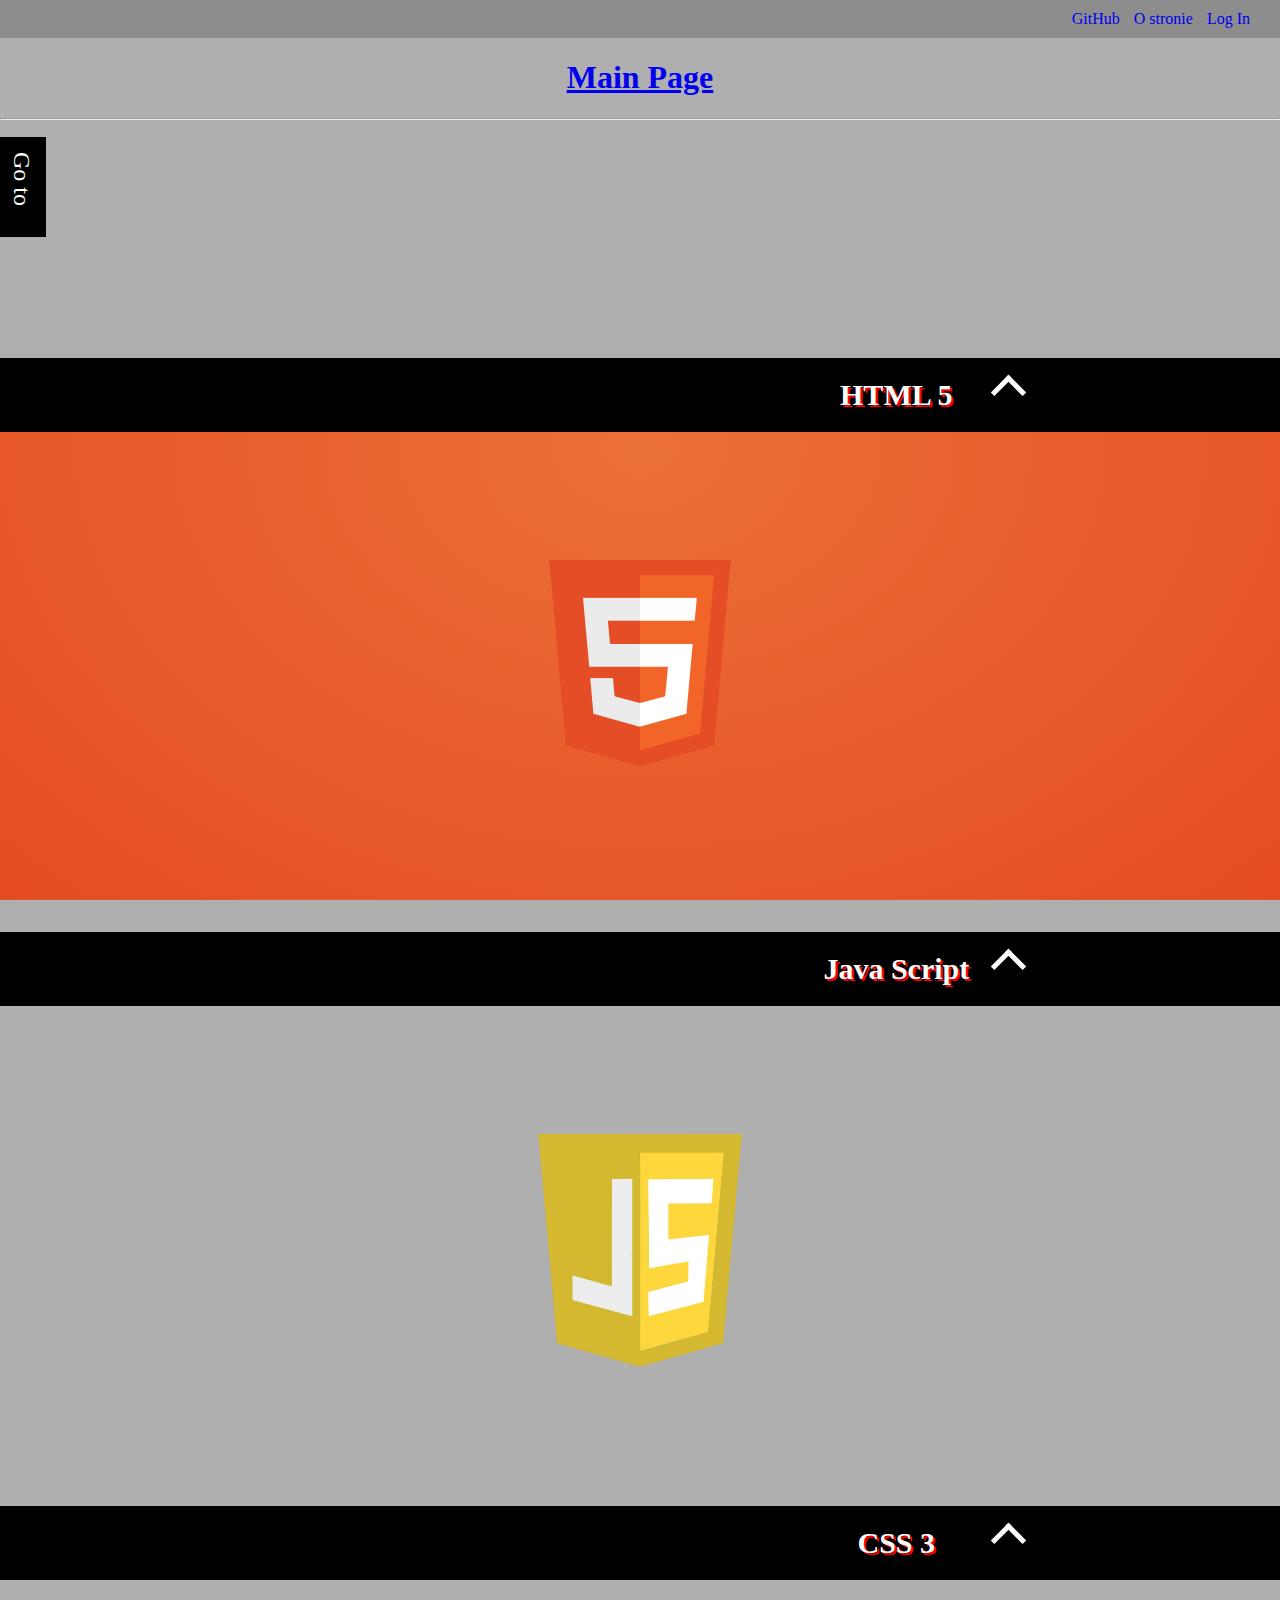
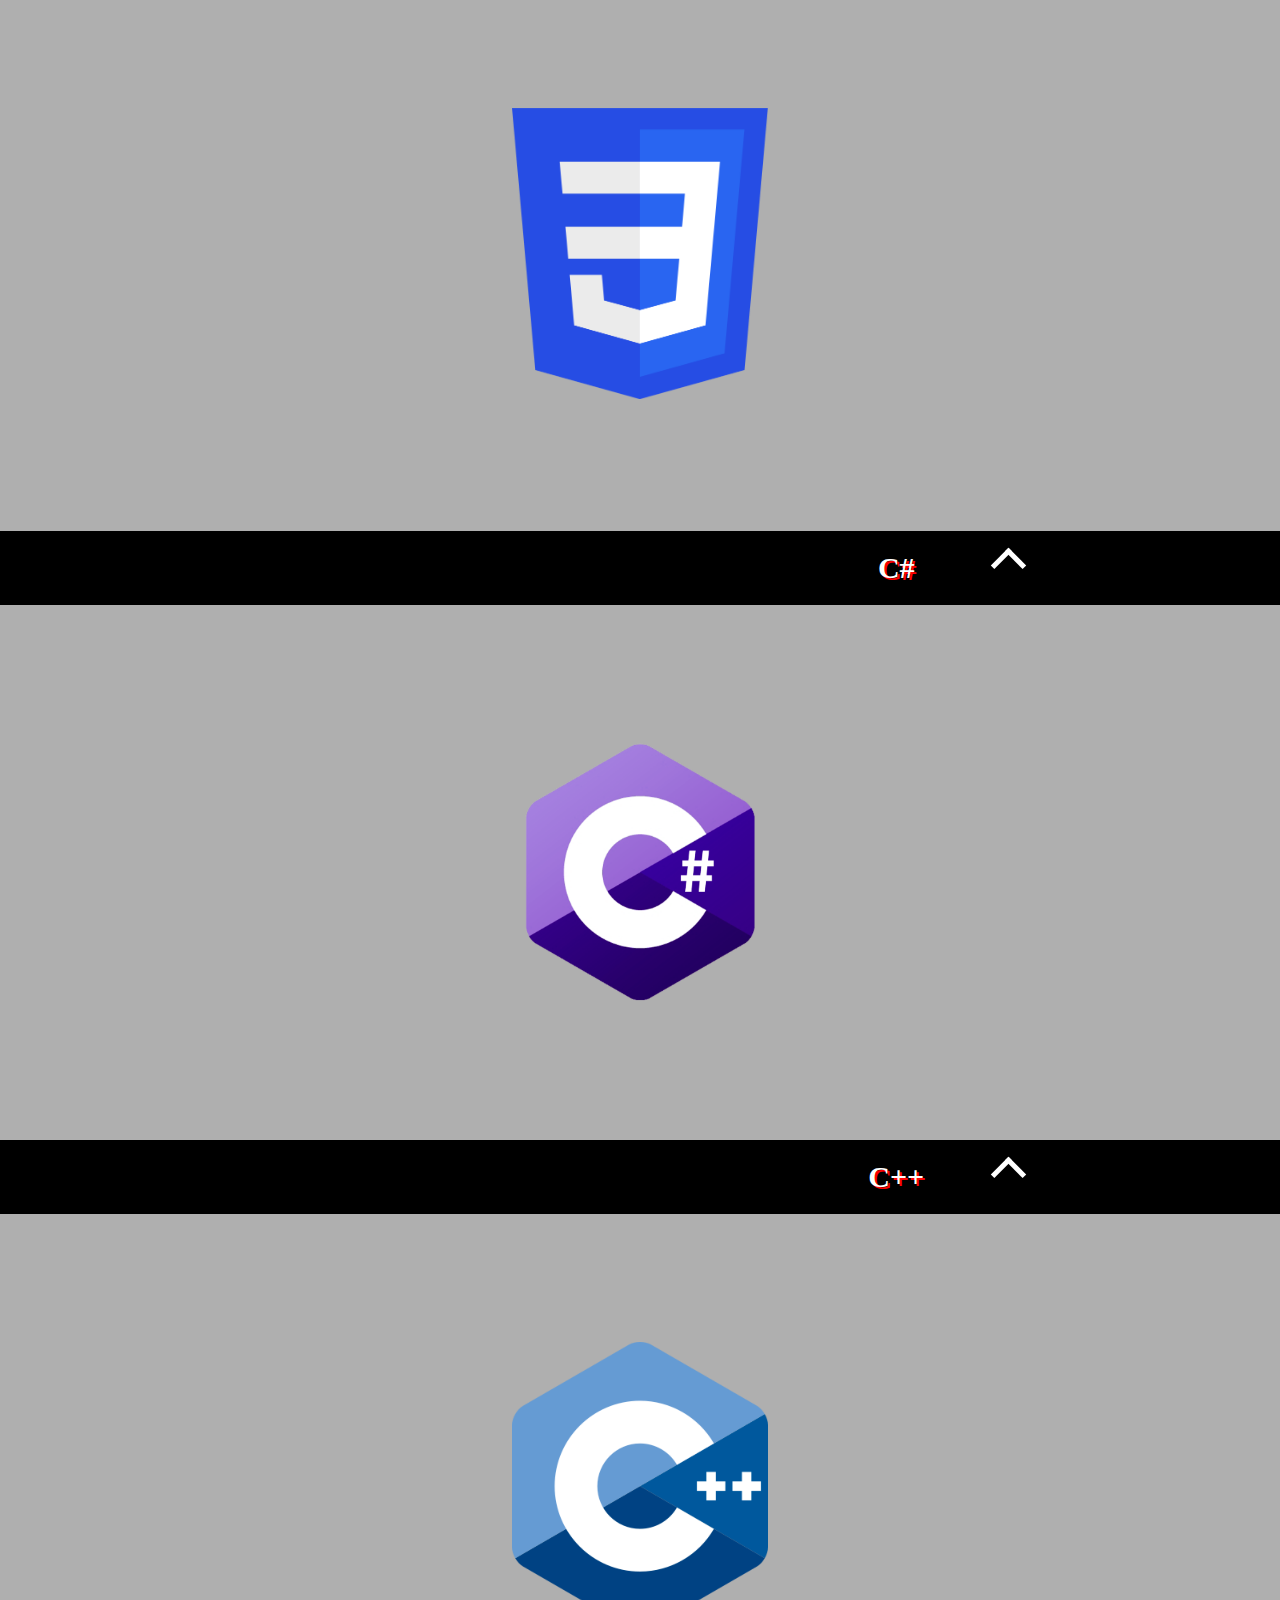
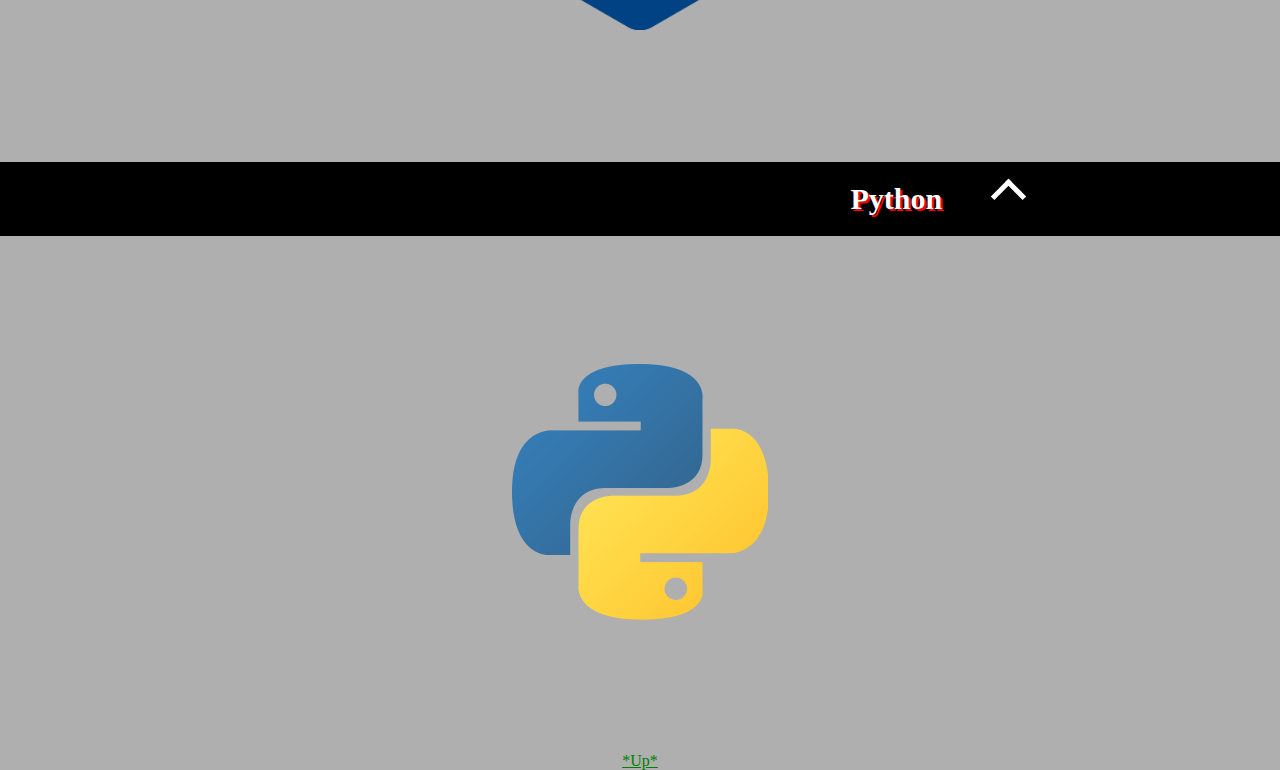
<file: index.html>
<!DOCTYPE html>
<html lang="pl">
  <head>
    <meta charset="utf-8">
    <meta name="description" content="Skrypty">
    <meta name="keywords" content="skrypty, html, html 5, c#, python">
    <link rel="stylesheet" href="files/styles/global-style.css" type="text/css">
    <script src="files/scripts/home.js"></script>
    <title>Strona</title>
    <style>

    .main {
      text-align: center;
    }

    main {
      text-align: center;
    }

    div {
      margin-left: auto;
      margin-right: auto;
    }

    .htmldiv, .jsdiv, .cssdiv, .csharpdiv, .cppdiv, .pythondiv {
      min-height: 500px; 

      /* Create the parallax scrolling effect */
      background-attachment: fixed;
      background-position: center;
      background-repeat: no-repeat;
      background-size: cover;
    }

    .htmldiv {
      background-image: radial-gradient(rgb(235, 112, 55), rgb(229, 76, 33));
    }

    .jsdiv {
      background-image: radial-gradient(rgb(226, 199, 62), rgb(255, 220, 22));
    }

    .cssdiv {
      background-image: radial-gradient(rgb(41, 101, 241), rgb(38, 77, 228));
    }

    .csharpdiv {
      background-image: radial-gradient(rgb(152, 103, 212), rgb(37, 0, 101));
    }

    .cppdiv {
      background-image: radial-gradient(rgb(101, 155, 211), rgb(0, 66, 131));
    }

    .pythondiv {
      background-image: radial-gradient(rgb(255, 200, 0), rgb(0, 140, 255));
    }

    img {
      margin-top: 10%;
      margin-bottom: 10%;
    }

    .block {
      background-color: black;
      min-height: 50px;
      position: sticky;
      top: 0;
      cursor: pointer;
    }

    .block h1::selection {
      background: none;
    }

    .block h1 {
      margin-left: 42%;
      color: white;
      text-align: center;
      font-size: 30px;
      text-shadow: 2px 2px red;
      display: inline-block;
      width: 200px;
    }

    .top:visited, .top:link, .top:link:active, .top:visited:active, .top {
      margin-top: 14%;
      color: green;
    }

    li a {
      color: blue;
    }

    .arrow {
      border: solid rgb(255, 255, 255);
      border-width: 0 5px 5px 0;
      display: inline-block;
      padding: 10px;
      justify-content: right;
    }

    @keyframes upanim {
      100% {transform: rotate(45deg);}
    }

    @keyframes downanim {
      100% {transform: rotate(-135deg);}
    }

    @keyframes hide {
      25% {height: 75%;}
      50% {height: 50%;}
      75% {height: 25%;}
      100% {height: 0%;}
    }
    @keyframes show {
      25% {height: 25%;}
      50% {height: 50%;}
      75% {height: 75%;}
      100% {height: 100%;}
    }

    .up {
      transform: rotate(-135deg);
    }

    .down {
      transform: rotate(45deg);
    }

    </style>
  </head>
  <body>
    <nav class="uppernav">
      <a href="https://github.com/ponurakk" target="_blank">GitHub</a>
      <a href="view.php">O stronie</a>
      <a href="about.html">Log In</a>
    </nav>
    <a href="index.html" class="main"><h1>Main Page</h1></a>
    <hr>
    <main>
      <div>
        <nav id="list" class="nav-hide-id">
          <ul>
            <li>Go to:</li>
            <li><a href="#htmldiv" class="htmla">HTML 5</a></li>
            <li><a href="#jsdiv" class="jsa">Java Script</a></li>
            <li><a href="#cssdiv" class="cssa">CSS</a></li>
            <li><a href="#csharpdiv" class="csharpa">C#</a></li>
            <li><a href="#cppdiv" class="cppa">C++</a></li>
            <li><a href="#pythondiv" class="pythona">Python</a></li>
          </ul>
          <div class="nav-show" onclick="navShow()">
            <p>Go to</p>
          </div>
        </nav>

        <div style="height: 1px;"></div>

        <div id="div1">
          <div class="block" onclick="divClick1()"><h1>HTML 5</h1><span class="arrow up" id="arr1"></span></div>

          <div class="htmldiv" id="htmldiv">
            <!--HTML5-->

            <a href="HTML5.html">
              <img src="files/images/HTML5_logo.png" alt="HTML5 reference" width="20%" height="20%" class="img">
            </a>
            
          </div>
        </div>


        <div id="div2">
          <div class="block" onclick="divClick2()"><h1>Java Script</h1><span class="arrow up" id="arr2"></span></div>

          <div class="jsdiv" id="jsdiv">
            <!--JS-->

            <a href="JS.html">
              <img src="files/images/js-logo.png" alt="Java Script reference" width="16%" height="16%" class="img">
            </a>
            
          </div>
        </div>


        <div id="div3">
          <div class="block" onclick="divClick3()"><h1>CSS 3</h1><span class="arrow up" id="arr3"></span></div>

          <div class="cssdiv" id="cssdiv">
            <!--CSS3-->

            <a href="CSS3.html">
              <img src="files/images/CSS3-logo.png" alt="CSS3 reference" width="20%" height="20%" class="img">
            </a>
            
          </div>
        </div>


        <div id="div4">
          <div class="block" onclick="divClick4()"><h1>C#</h1><span class="arrow up" id="arr4"></span></div>

          <div class="csharpdiv" id="csharpdiv">
          <!--C#-->

            <a href="C_Sharp.html">
              <img src="files/images/C_Sharp_logo.png" alt="C# reference" width="20%" height="20%" class="img">
            </a>

          </div>
        </div>


        <div id="div5">
          <div class="block" onclick="divClick5()"><h1>C++</h1><span class="arrow up" id="arr5"></span></div>

          <div class="cppdiv" id="cppdiv">
          <!--C++-->

            <a href="C++.html">
              <img src="files/images/C++_logo.png" alt="C++ reference" width="20%" height="20%" class="img">
            </a>

          </div>
        </div>


        <div id="div6">
          <div class="block" onclick="divClick6()"><h1>Python</h1><span class="arrow up" id="arr6"></span></div>

          <div class="pythondiv" id="pythondiv">
          <!--Python-->

            <a href="Python.html">
              <img src="files/images/Python_logo.png" alt="Python reference" width="20%" height="20%" class="img">
            </a>

          </div>
        </div>

        <a href="#" class="top">*Up*</a>

      </div>
    </main>

  </body>
</html>
</file>
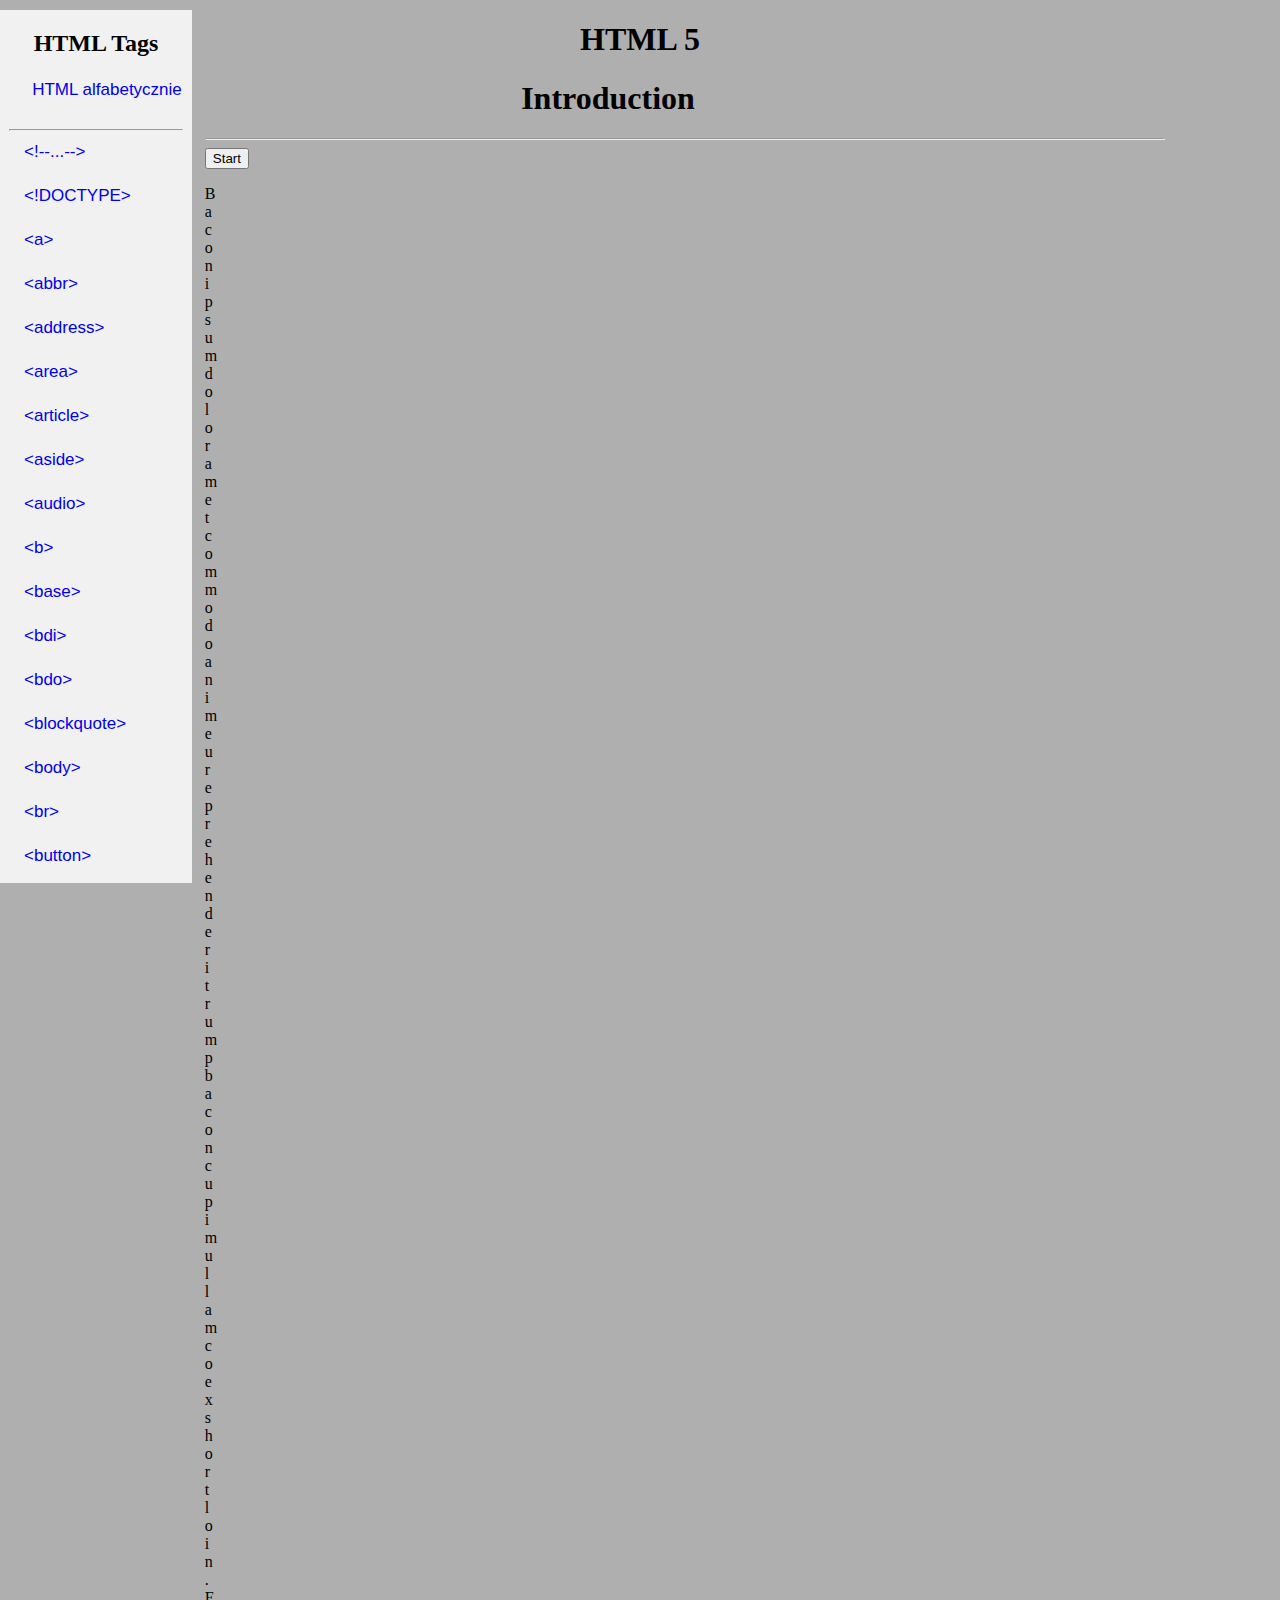
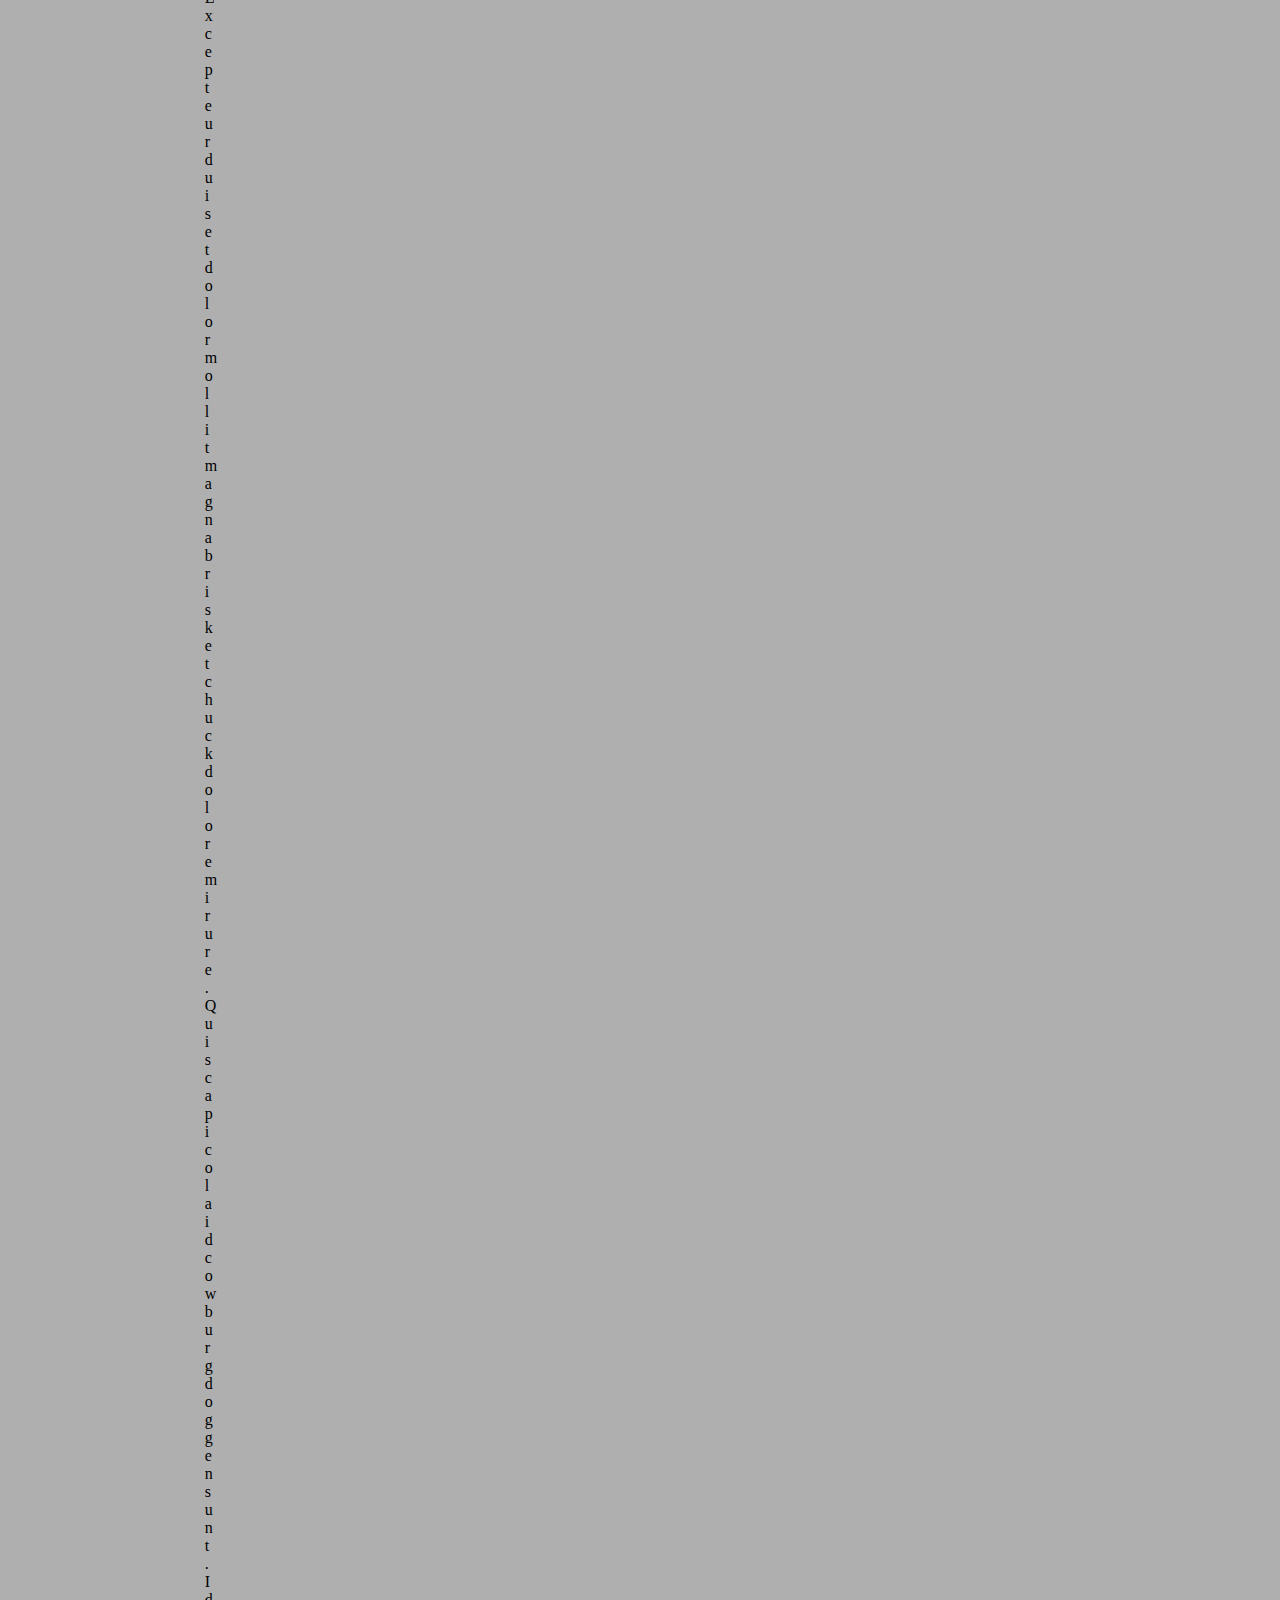
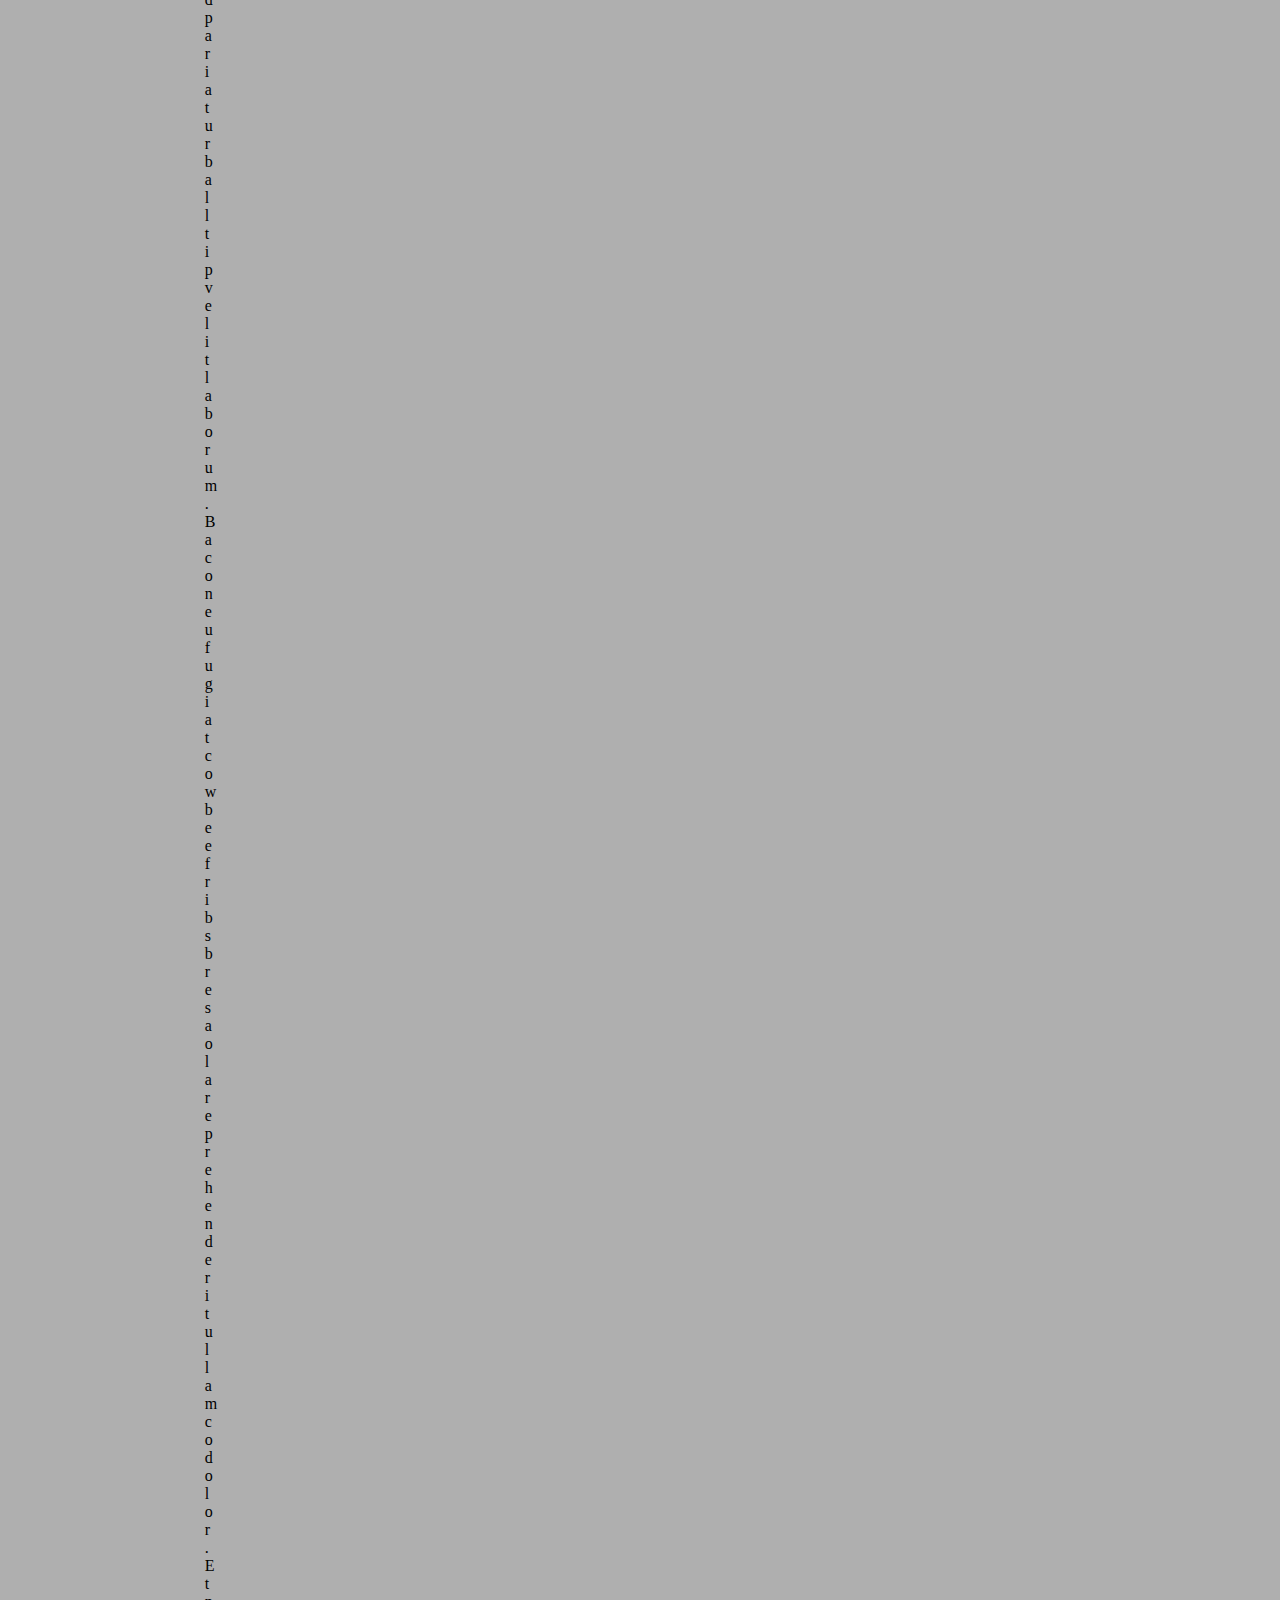
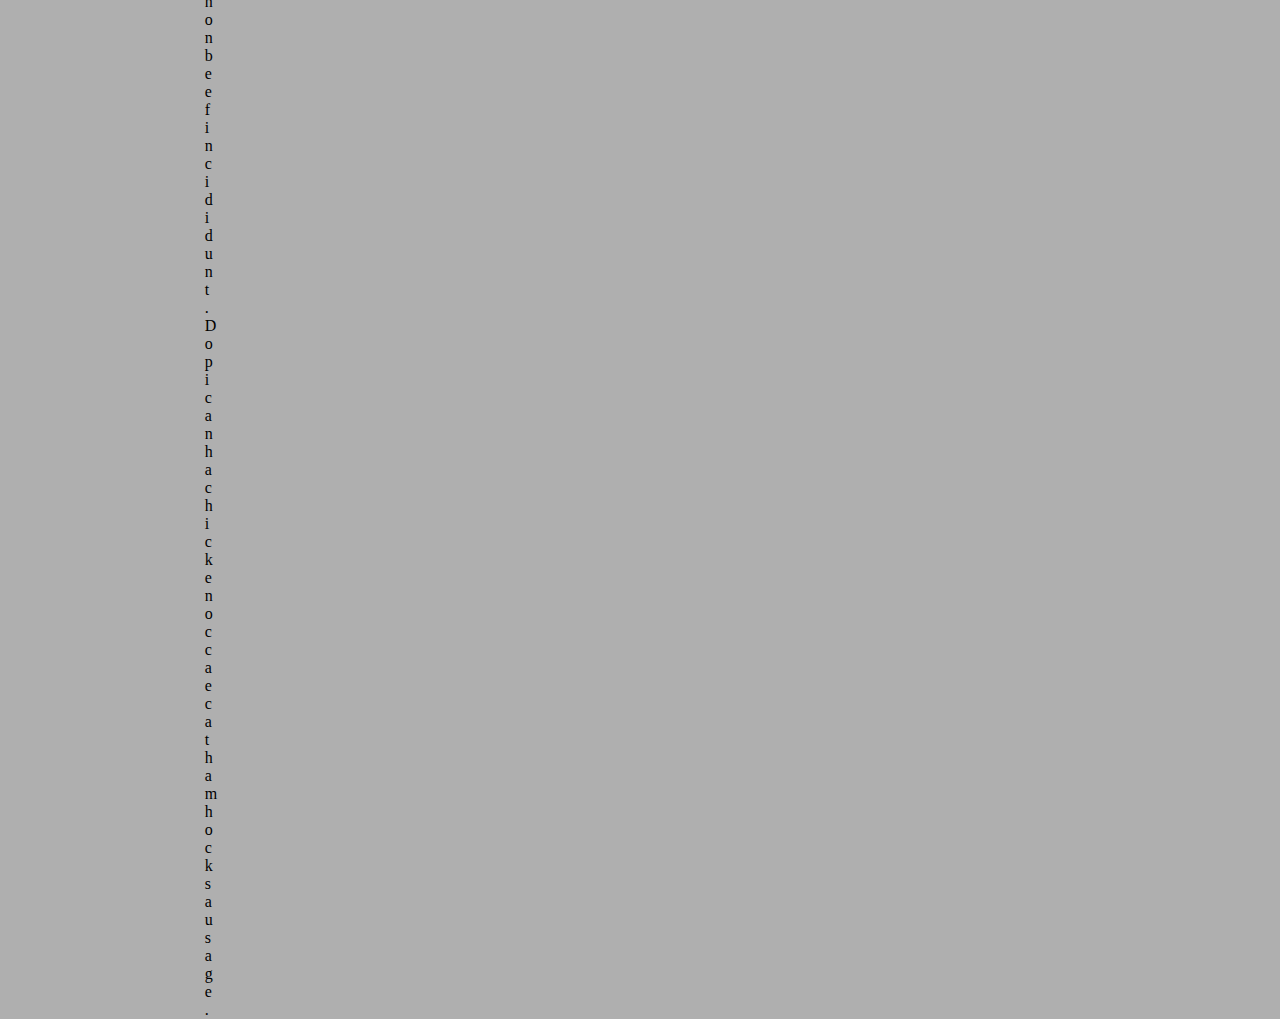
<file: HTML5.html>
<!DOCTYPE html>
<html lang="pl">
<head>
    <meta charset="UTF-8">
    <meta http-equiv="X-UA-Compatible" content="IE=edge">
    <meta name="viewport" content="width=device-width, initial-scale=1.0">
    <link rel="stylesheet" href="files/styles/sidenav.css" type="text/css">
    <link rel="stylesheet" href="files/styles/global-style.css" type="text/css">
    <script src="files/scripts/write.js"></script>
    <title>HTML5</title>
    <style>
    h1, h2, #HTMLabc {
        text-align: center;
    }

    main h1 {
        margin-left: -16%;
    }

    #long {
        width: 1px;
        word-wrap: break-word;
    }
    </style>
</head>
<body>
    <h1>HTML 5</h1>
    <nav class="sidenav">
        <h2>HTML Tags</h2>
        <a target="_blank" href="HTML5_page/HTML_abc.html" id="HTMLabc">HTML alfabetycznie </a><br>
        <hr>
        <a target="_blank" href="HTML5_page/tag_!Comment.html">&lt;!--...--&gt;</a><br>
        <a target="_blank" href="HTML5_page/tag_!Doctype.html">&lt;!DOCTYPE&gt;</a><br>
        <a target="_blank" href="HTML5_page/tag_A.html">&lt;a&gt;</a><br>
        <a target="_blank" href="HTML5_page/tag_Abbr.html">&lt;abbr&gt;</a><br>
        <a target="_blank" href="HTML5_page/tag_Address.html">&lt;address&gt;</a><br>
        <a target="_blank" href="HTML5_page/tag_Area.html">&lt;area&gt;</a><br>
        <a target="_blank" href="HTML5_page/tag_Article.html">&lt;article&gt;</a><br>
        <a target="_blank" href="HTML5_page/tag_Aside.html">&lt;aside&gt;</a><br>
        <a target="_blank" href="HTML5_page/tag_Audio.html">&lt;audio&gt;</a><br>
        <a target="_blank" href="HTML5_page/tag_B.html">&lt;b&gt;</a><br>
        <a target="_blank" href="HTML5_page/tag_Base.html">&lt;base&gt;</a><br>
        <a target="_blank" href="HTML5_page/tag_Bdi.html">&lt;bdi&gt;</a><br>
        <a target="_blank" href="HTML5_page/tag_Bdo.html">&lt;bdo&gt;</a><br>
        <a target="_blank" href="HTML5_page/tag_Blockquote.html">&lt;blockquote&gt;</a><br>
        <a target="_blank" href="HTML5_page/tag_Body.html">&lt;body&gt;</a><br>
        <a target="_blank" href="HTML5_page/tag_Br.html">&lt;br&gt;</a><br>
        <a target="_blank" href="HTML5_page/tag_Button.html">&lt;button&gt;</a><br>
        <a target="_blank" href="HTML5_page/tag_Canvas.html">&lt;canvas&gt;</a><br>
        <a target="_blank" href="HTML5_page/tag_Caption.html">&lt;caption&gt;</a><br>
        <a target="_blank" href="HTML5_page/tag_Cite.html">&lt;cite&gt;</a><br>
        <a target="_blank" href="HTML5_page/tag_Code.html">&lt;code&gt;</a><br>
        <a target="_blank" href="HTML5_page/tag_Col.html">&lt;col&gt;</a><br>
        <a target="_blank" href="HTML5_page/tag_Colgroup.html">&lt;colgroup&gt;</a><br>
        <a target="_blank" href="HTML5_page/tag_Data.html">&lt;data&gt;</a><br>
        <a target="_blank" href="HTML5_page/tag_Datalist.html">&lt;datalist&gt;</a><br>
        <a target="_blank" href="HTML5_page/tag_Dd.html">&lt;dd&gt;</a><br>
        <a target="_blank" href="HTML5_page/tag_Del.html">&lt;del&gt;</a><br>
        <a target="_blank" href="HTML5_page/tag_Details.html">&lt;details&gt;</a><br>
        <a target="_blank" href="HTML5_page/tag_Dfn.html">&lt;dfn&gt;</a><br>
        <a target="_blank" href="HTML5_page/tag_Dialog.html">&lt;dialog&gt;</a><br>
        <a target="_blank" href="HTML5_page/tag_Div.html">&lt;div&gt;</a><br>
        <a target="_blank" href="HTML5_page/tag_Dl.html">&lt;dl&gt;</a><br>
        <a target="_blank" href="HTML5_page/tag_Dt.html">&lt;dt&gt;</a><br>
        <a target="_blank" href="HTML5_page/tag_Em.html">&lt;em&gt;</a><br>
        <a target="_blank" href="HTML5_page/tag_Embed.html">&lt;embed&gt;</a><br>
        <a target="_blank" href="HTML5_page/tag_Fieldset.html">&lt;fieldset&gt;</a><br>
        <a target="_blank" href="HTML5_page/tag_Figcaption.html">&lt;figcaption&gt;</a><br>
        <a target="_blank" href="HTML5_page/tag_Figure.html">&lt;figure&gt;</a><br>
        <a target="_blank" href="HTML5_page/tag_Footer.html">&lt;footer&gt;</a><br>
        <a target="_blank" href="HTML5_page/tag_Form.html">&lt;base&gt;</a><br>
        <a target="_blank" href="HTML5_page/tag_H.html">&lt;h1&gt; to &lt;h2&gt;</a><br>
        <a target="_blank" href="HTML5_page/tag_Head.html">&lt;head&gt;</a><br>
        <a target="_blank" href="HTML5_page/tag_Header.html">&lt;header&gt;</a><br>
        <a target="_blank" href="HTML5_page/tag_hr.html">&lt;hr&gt;</a><br>
        <a target="_blank" href="HTML5_page/tag_html.html">&lt;html&gt;</a><br>
        <a target="_blank" href="HTML5_page/tag_I.html">&lt;i&gt;</a><br>
        <a target="_blank" href="HTML5_page/tag_Iframe.html">&lt;iframe&gt;</a><br>
        <a target="_blank" href="HTML5_page/tag_img.html">&lt;img&gt;</a><br>
        <a target="_blank" href="HTML5_page/tag_Input.html">&lt;input&gt;</a><br>
        <a target="_blank" href="HTML5_page/tag_Ins.html">&lt;ins&gt;</a><br>
        <a target="_blank" href="HTML5_page/tag_Kbd.html">&lt;kbd&gt;</a><br>
        <a target="_blank" href="HTML5_page/tag_Label.html">&lt;label&gt;</a><br>
        <a target="_blank" href="HTML5_page/tag_Legend.html">&lt;legend&gt;</a><br>
        <a target="_blank" href="HTML5_page/tag_Li.html">&lt;li&gt;</a><br>
        <a target="_blank" href="HTML5_page/tag_Link.html">&lt;link&gt;</a><br>
        <a target="_blank" href="HTML5_page/tag_Main.html">&lt;main&gt;</a><br>
        <a target="_blank" href="HTML5_page/tag_Map.html">&lt;map&gt;</a><br>
        <a target="_blank" href="HTML5_page/tag_Mark.html">&lt;mark&gt;</a><br>
        <a target="_blank" href="HTML5_page/tag_Meta.html">&lt;meta&gt;</a><br>
        <a target="_blank" href="HTML5_page/tag_Meter.html">&lt;meter&gt;</a><br>
        <a target="_blank" href="HTML5_page/tag_Nav.html">&lt;nav&gt;</a><br>
        <a target="_blank" href="HTML5_page/tag_Noscript.html">&lt;noscript&gt;</a><br>
        <a target="_blank" href="HTML5_page/tag_Object.html">&lt;object&gt;</a><br>
        <a target="_blank" href="HTML5_page/tag_Ol.html">&lt;ol&gt;</a><br>
        <a target="_blank" href="HTML5_page/tag_Optgroup.html">&lt;optgroup&gt;</a><br>
        <a target="_blank" href="HTML5_page/tag_Option.html">&lt;option&gt;</a><br>
        <a target="_blank" href="HTML5_page/tag_Output.html">&lt;output&gt;</a><br>
        <a target="_blank" href="HTML5_page/tag_p.html">&lt;p&gt;</a><br>
        <a target="_blank" href="HTML5_page/tag_Param.html">&lt;param&gt;</a><br>
        <a target="_blank" href="HTML5_page/tag_Picture.html">&lt;picture&gt;</a><br>
        <a target="_blank" href="HTML5_page/tag_Pre.html">&lt;pre&gt;</a><br>
        <a target="_blank" href="HTML5_page/tag_Progress.html">&lt;progress&gt;</a><br>
        <a target="_blank" href="HTML5_page/tag_Q.html">&lt;q&gt;</a><br>
        <a target="_blank" href="HTML5_page/tag_Rb.html">&lt;rb&gt;</a><br>
        <a target="_blank" href="HTML5_page/tag_Rt.html">&lt;rt&gt;</a><br>
        <a target="_blank" href="HTML5_page/tag_Ruby.html">&lt;ruby&gt;</a><br>
        <a target="_blank" href="HTML5_page/tag_S.html">&lt;s&gt;</a><br>
        <a target="_blank" href="HTML5_page/tag_Samp.html">&lt;samp&gt;</a><br>
        <a target="_blank" href="HTML5_page/tag_Script.html">&lt;script&gt;</a><br>
        <a target="_blank" href="HTML5_page/tag_Section.html">&lt;section&gt;</a><br>
        <a target="_blank" href="HTML5_page/tag_Select.html">&lt;select&gt;</a><br>
        <a target="_blank" href="HTML5_page/tag_Small.html">&lt;small&gt;</a><br>
        <a target="_blank" href="HTML5_page/tag_Source.html">&lt;source&gt;</a><br>
        <a target="_blank" href="HTML5_page/tag_Span.html">&lt;span&gt;</a><br>
        <a target="_blank" href="HTML5_page/tag_Strong.html">&lt;strong&gt;</a><br>
        <a target="_blank" href="HTML5_page/tag_Style.html">&lt;style&gt;</a><br>
        <a target="_blank" href="HTML5_page/tag_Sub.html">&lt;sub&gt;</a><br>
        <a target="_blank" href="HTML5_page/tag_Summary.html">&lt;summary&gt;</a><br>
        <a target="_blank" href="HTML5_page/tag_Sup.html">&lt;sup&gt;</a><br>
        <a target="_blank" href="HTML5_page/tag_Svg.html">&lt;svg&gt;</a><br>
        <a target="_blank" href="HTML5_page/tag_Table.html">&lt;table&gt;</a><br>
        <a target="_blank" href="HTML5_page/tag_Tbody.html">&lt;tbody&gt;</a><br>
        <a target="_blank" href="HTML5_page/tag_Td.html">&lt;td&gt;</a><br>
        <a target="_blank" href="HTML5_page/tag_Template.html">&lt;template&gt;</a><br>
        <a target="_blank" href="HTML5_page/tag_Textarea.html">&lt;textarea&gt;</a><br>
        <a target="_blank" href="HTML5_page/tag_Tfoot.html">&lt;tfoot&gt;</a><br>
        <a target="_blank" href="HTML5_page/tag_Th.html">&lt;th&gt;</a><br>
        <a target="_blank" href="HTML5_page/tag_Thead.html">&lt;thead&gt;</a><br>
        <a target="_blank" href="HTML5_page/tag_Time.html">&lt;time&gt;</a><br>
        <a target="_blank" href="HTML5_page/tag_Title.html">&lt;title&gt;</a><br>
        <a target="_blank" href="HTML5_page/tag_Tr.html">&lt;tr&gt;</a><br>
        <a target="_blank" href="HTML5_page/tag_Track.html">&lt;track&gt;</a><br>
        <a target="_blank" href="HTML5_page/tag_U.html">&lt;u&gt;</a><br>
        <a target="_blank" href="HTML5_page/tag_Ul.html">&lt;ul&gt;</a><br>
        <a target="_blank" href="HTML5_page/tag_Var.html">&lt;var&gt;</a><br>
        <a target="_blank" href="HTML5_page/tag_Video.html">&lt;video&gt;</a><br>
        <a target="_blank" href="HTML5_page/tag_Wbr.html">&lt;wbr&gt;</a><br>
    </nav>

    <main>
        <h1>Introduction</h1>
        <hr>
        <button onclick="typeWriter()">Start</button>
        <p id="writedp"><span id="writed"><span id="writed2"></span></span></p>
        <section id="long">Bacon ipsum dolor amet commodo anim eu reprehenderit rump bacon cupim ullamco ex short loin. Excepteur duis et dolor mollit magna brisket chuck do lorem irure. Quis capicola id cow burgdoggen sunt. Id pariatur ball tip velit laborum. Bacon eu fugiat cow beef ribs bresaola reprehenderit ullamco dolor. Et non beef incididunt. Do picanha chicken occaecat ham hock sausage.</section>
    </main>
</body>
</html>
</file>
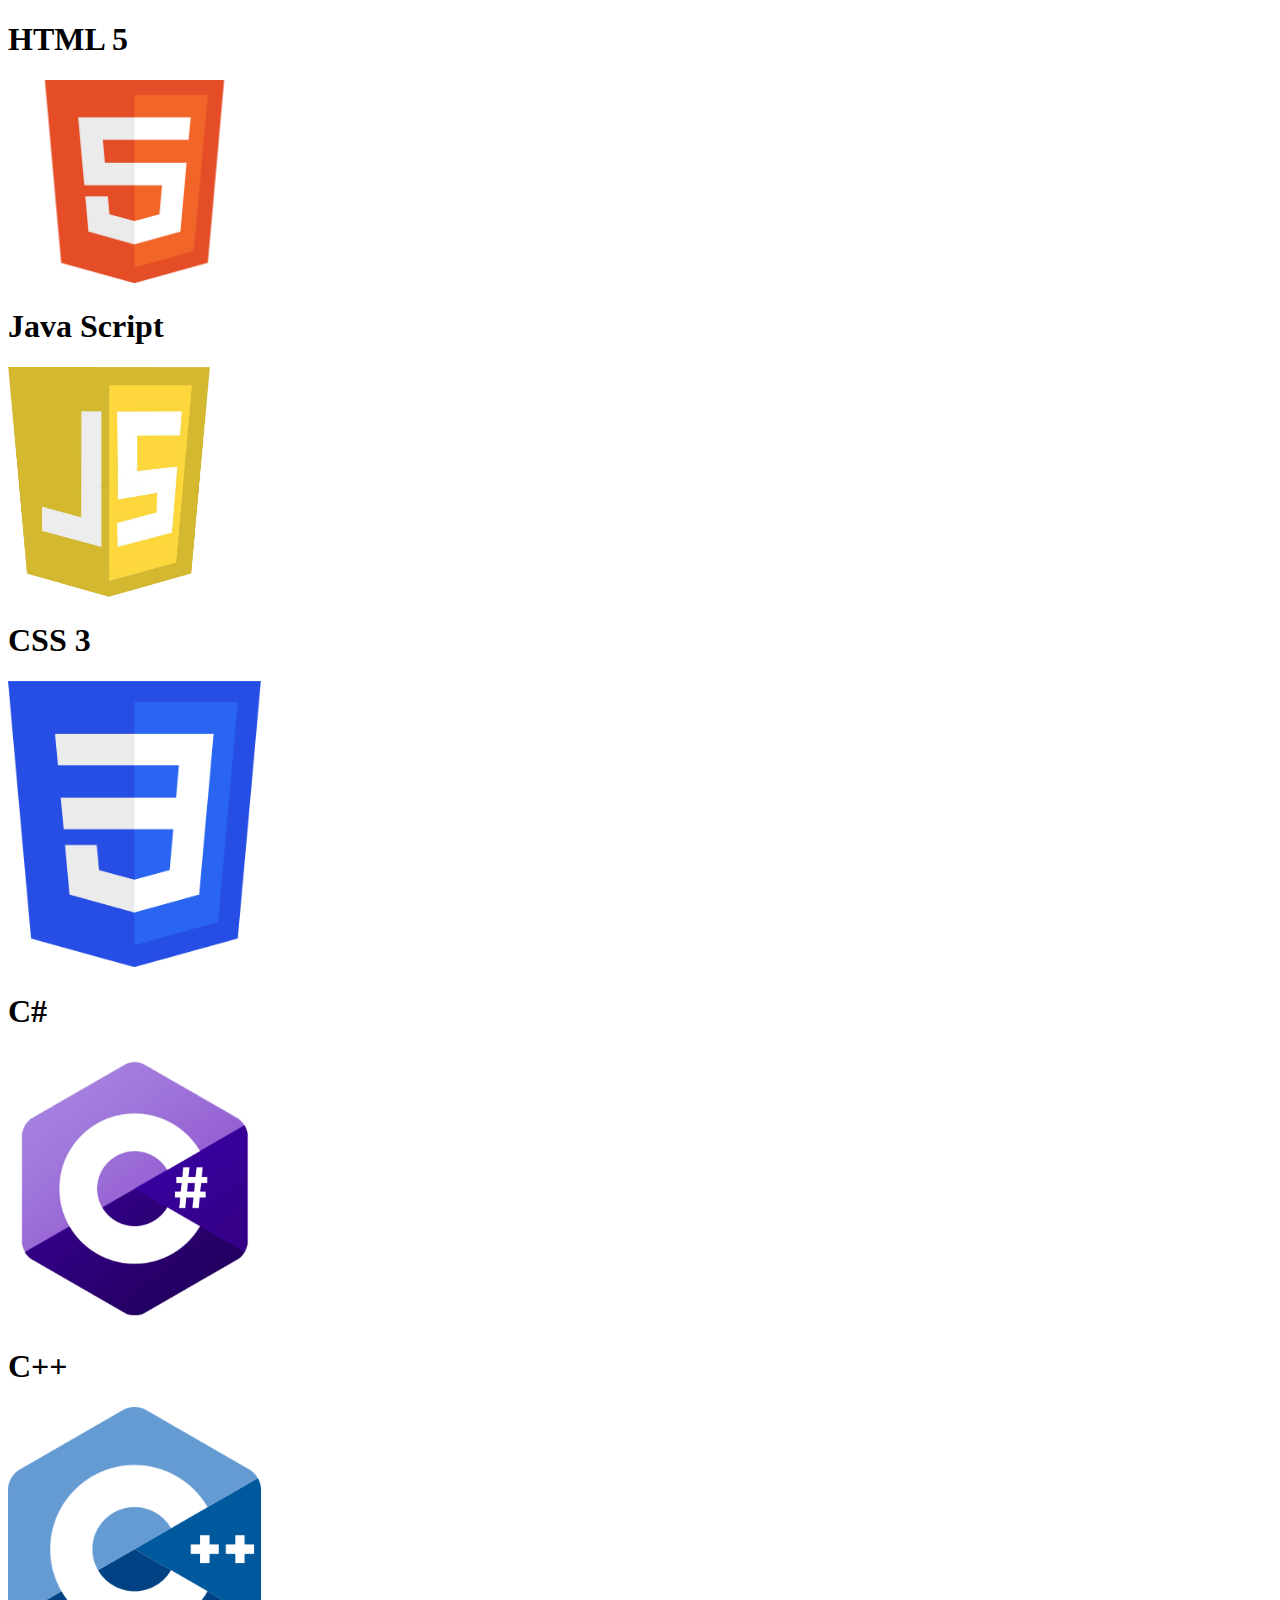
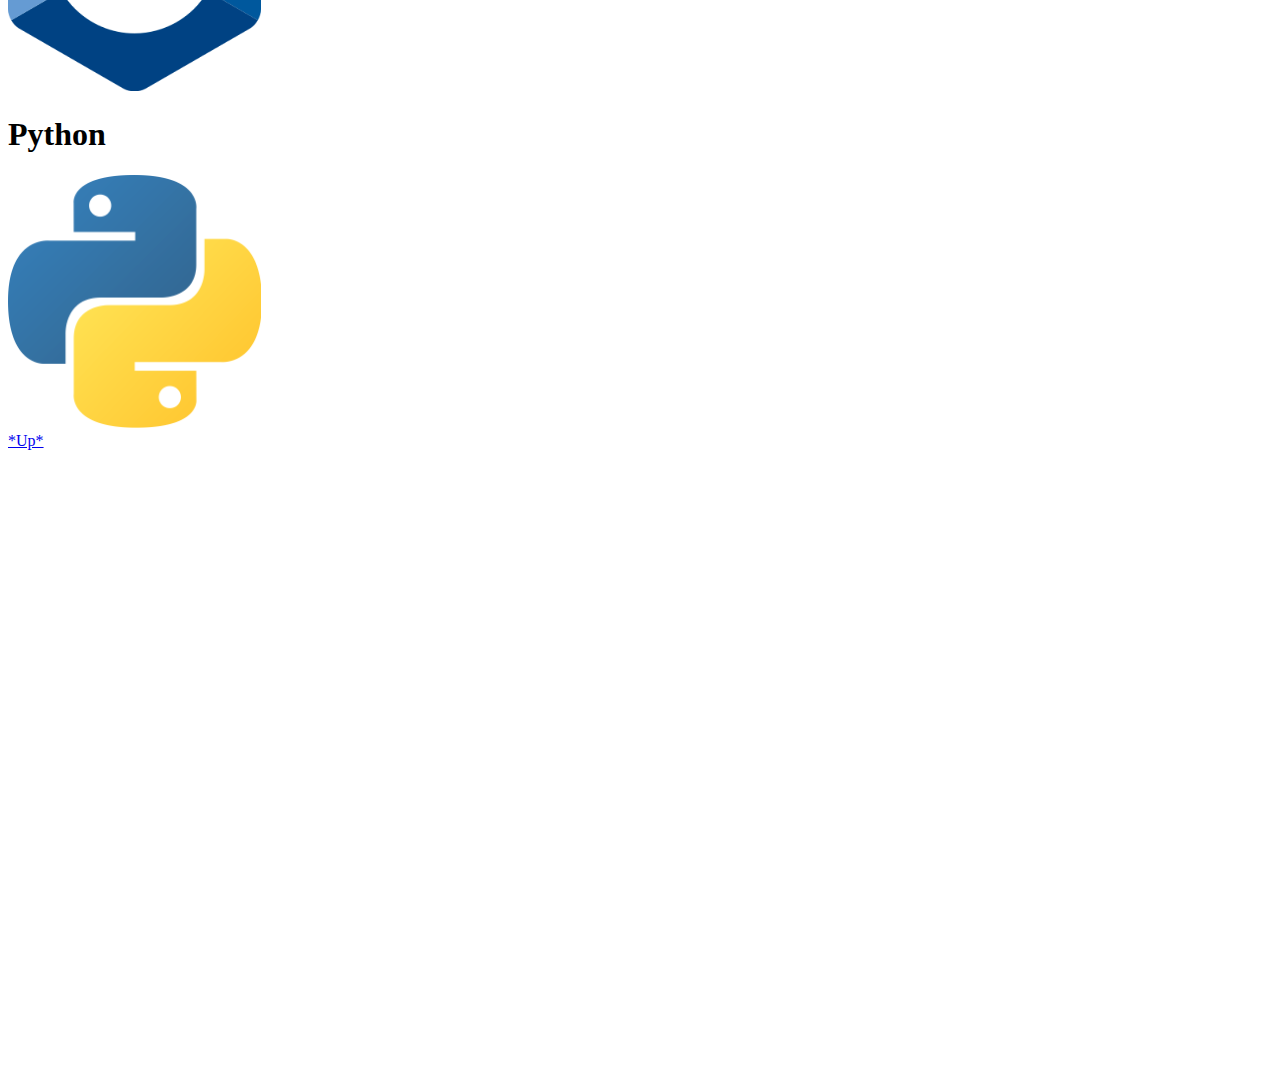
<file: MUD.html>
<!-- MUD stands for Maybe Useful Deletions -->
<!-- You may ignore that file -->
<!DOCTYPE html>
<html lang="en">
<head>
    <meta charset="UTF-8">
    <meta http-equiv="X-UA-Compatible" content="IE=edge">
    <meta name="viewport" content="width=device-width, initial-scale=1.0">
    <title>Document</title>
</head>
<body>
    <div id="div1">
        <div class="block" onclick="divClick1()"><h1>HTML 5</h1><span class="arrow up" id="arr1"></span></div>

        <div class="htmldiv" id="htmldiv">
          <!--HTML5-->

          <a href="HTML5.html">
            <img src="files/images/HTML5_logo.png" alt="HTML5 reference" width="20%" height="20%" class="img">
          </a>
          
        </div>
      </div>


      <div id="div2">
        <div class="block" onclick="divClick2()"><h1>Java Script</h1><span class="arrow up" id="arr2"></span></div>

        <div class="jsdiv" id="jsdiv">
          <!--JS-->

          <a href="JS.html">
            <img src="files/images/js-logo.png" alt="Java Script reference" width="16%" height="16%" class="img">
          </a>
          
        </div>
      </div>


      <div id="div3">
        <div class="block" onclick="divClick3()"><h1>CSS 3</h1><span class="arrow up" id="arr3"></span></div>

        <div class="cssdiv" id="cssdiv">
          <!--CSS3-->

          <a href="CSS3.html">
            <img src="files/images/CSS3-logo.png" alt="CSS3 reference" width="20%" height="20%" class="img">
          </a>
          
        </div>
      </div>


      <div id="div4">
        <div class="block" onclick="divClick4()"><h1>C#</h1><span class="arrow up" id="arr4"></span></div>

        <div class="csharpdiv" id="csharpdiv">
        <!--C#-->

          <a href="C_Sharp.html">
            <img src="files/images/C_Sharp_logo.png" alt="C# reference" width="20%" height="20%" class="img">
          </a>

        </div>
      </div>


      <div id="div5">
        <div class="block" onclick="divClick5()"><h1>C++</h1><span class="arrow up" id="arr5"></span></div>

        <div class="cppdiv" id="cppdiv">
        <!--C++-->

          <a href="C++.html">
            <img src="files/images/C++_logo.png" alt="C++ reference" width="20%" height="20%" class="img">
          </a>

        </div>
      </div>


      <div id="div6">
        <div class="block" onclick="divClick6()"><h1>Python</h1><span class="arrow up" id="arr6"></span></div>

        <div class="pythondiv" id="pythondiv">
        <!--Python-->

          <a href="Python.html">
            <img src="files/images/Python_logo.png" alt="Python reference" width="20%" height="20%" class="img">
          </a>

        </div>
      </div>

      <a href="#" class="top">*Up*</a>
      <br><br><br><br><br><br><br><br><br><br><br><br><br><br><br><br><br><br>
      <br><br><br><br><br><br><br><br><br><br><br><br><br><br><br><br><br><br>

    </div>
</body>
</html>
</file>
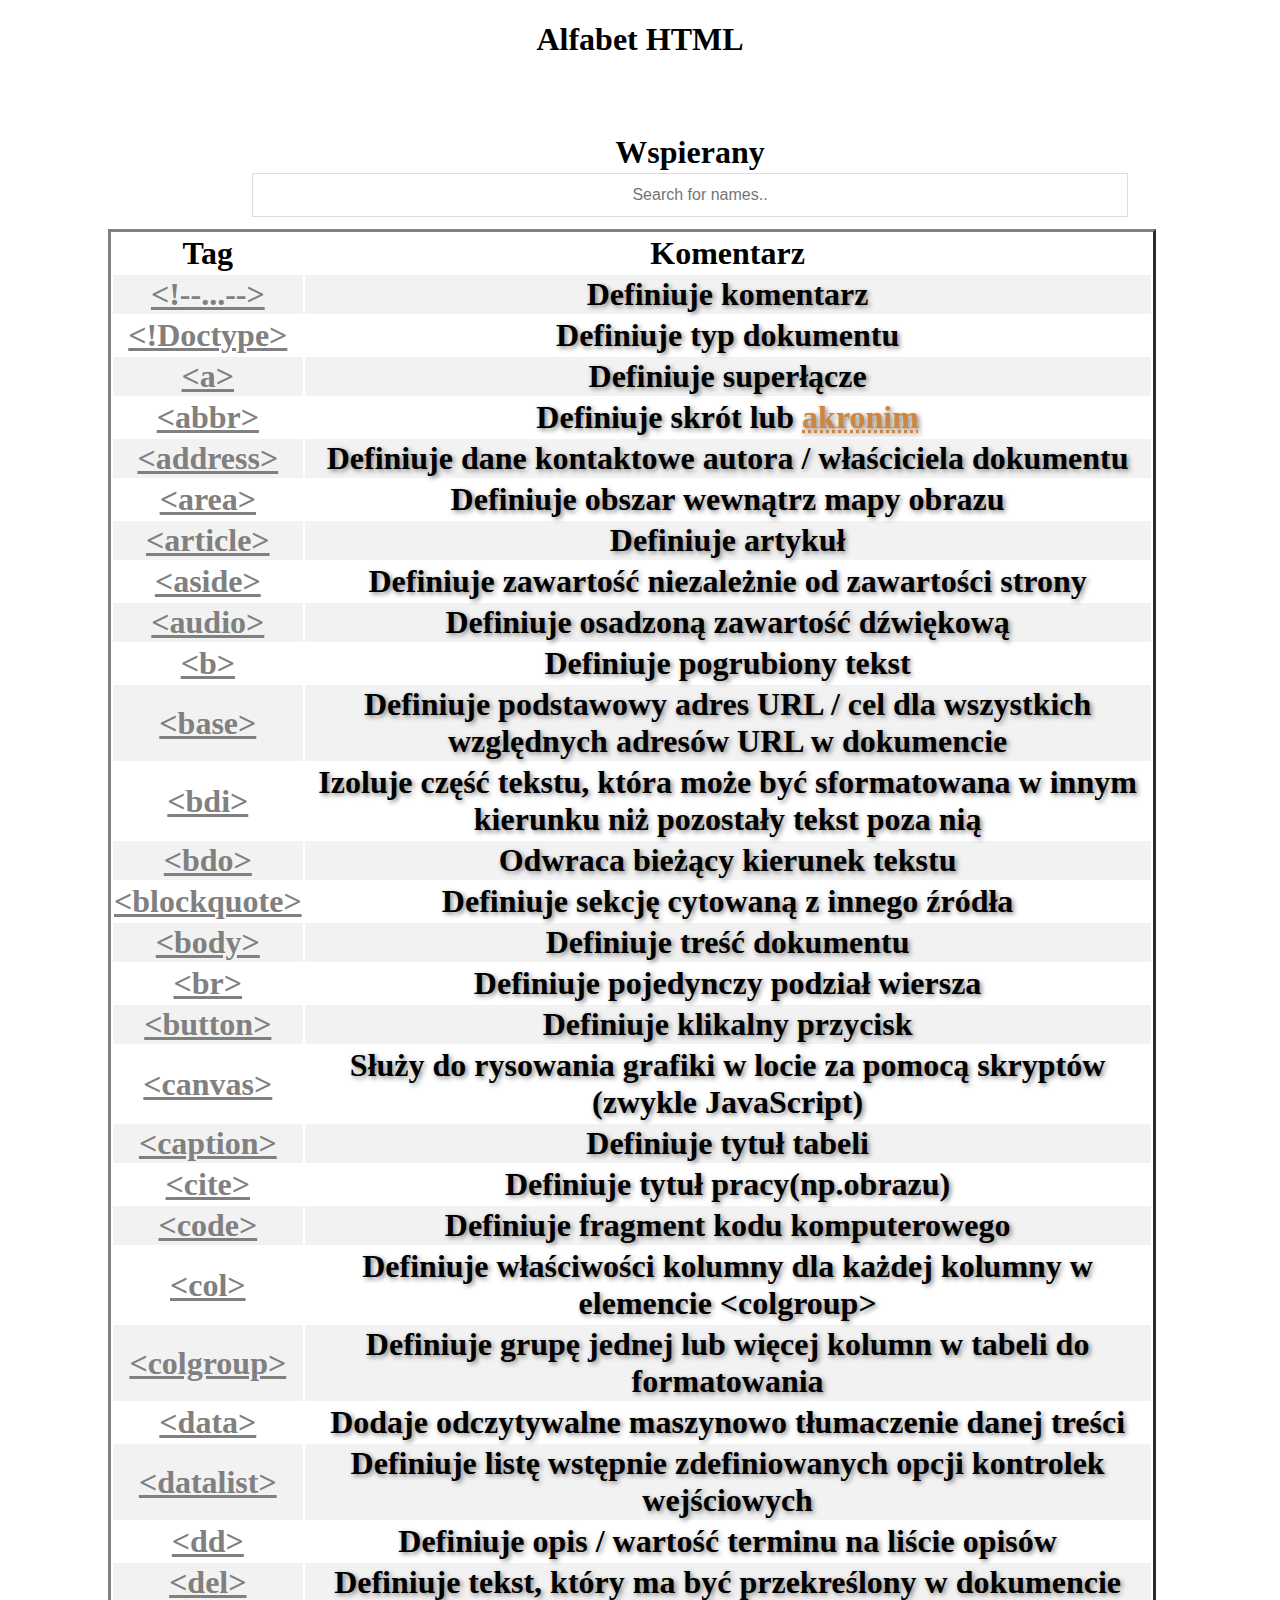
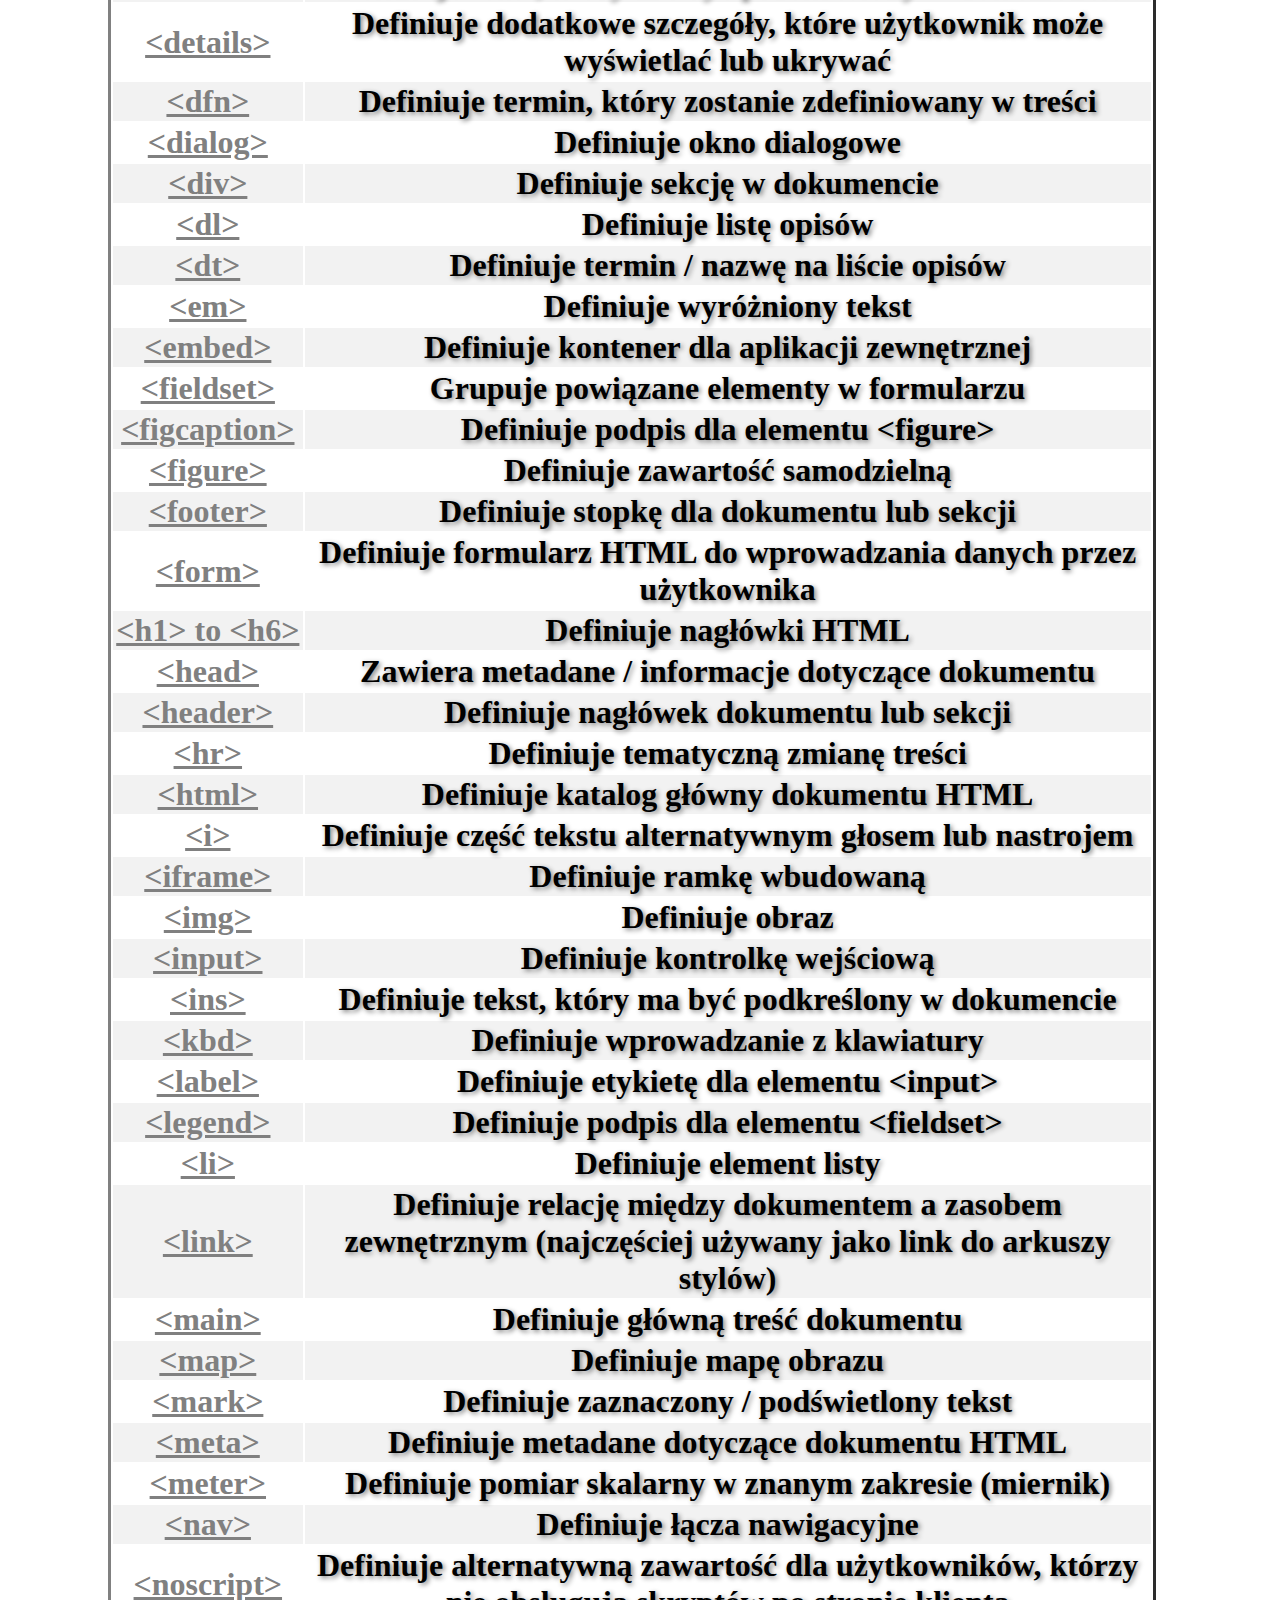
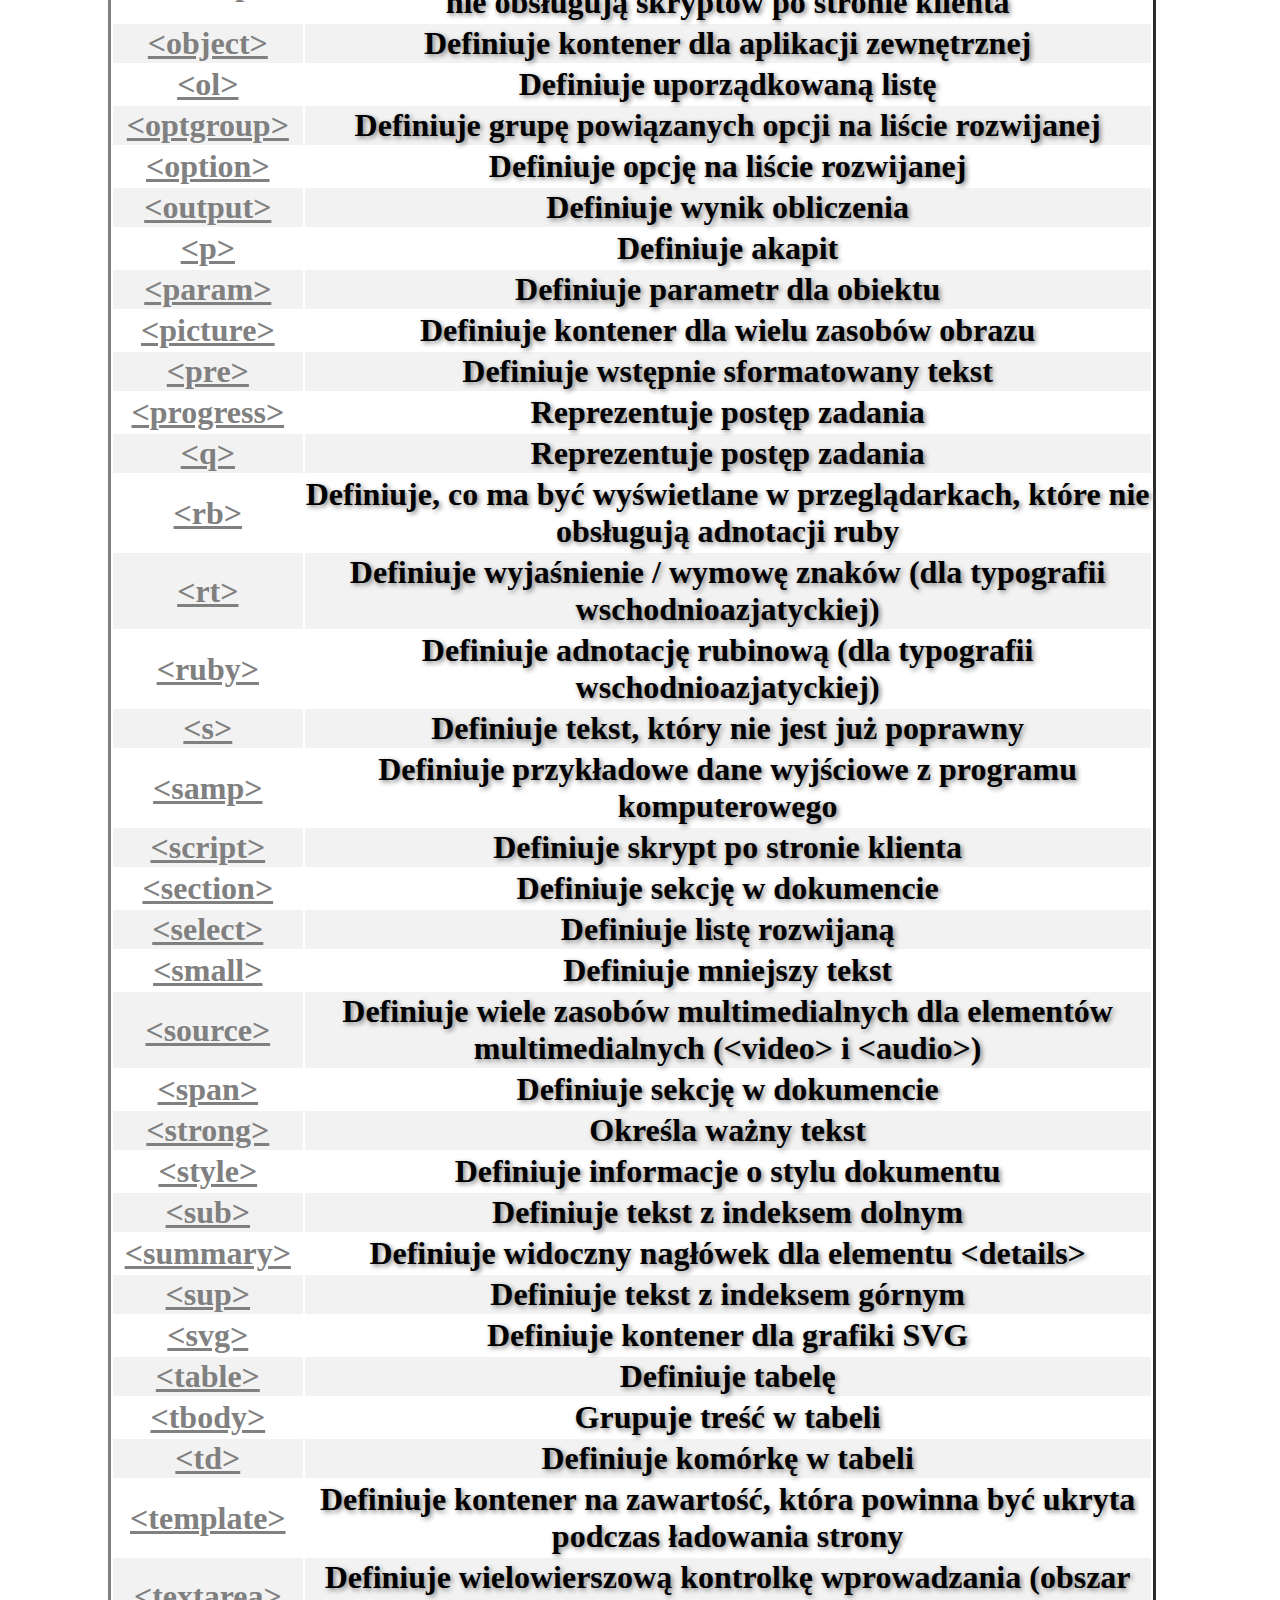
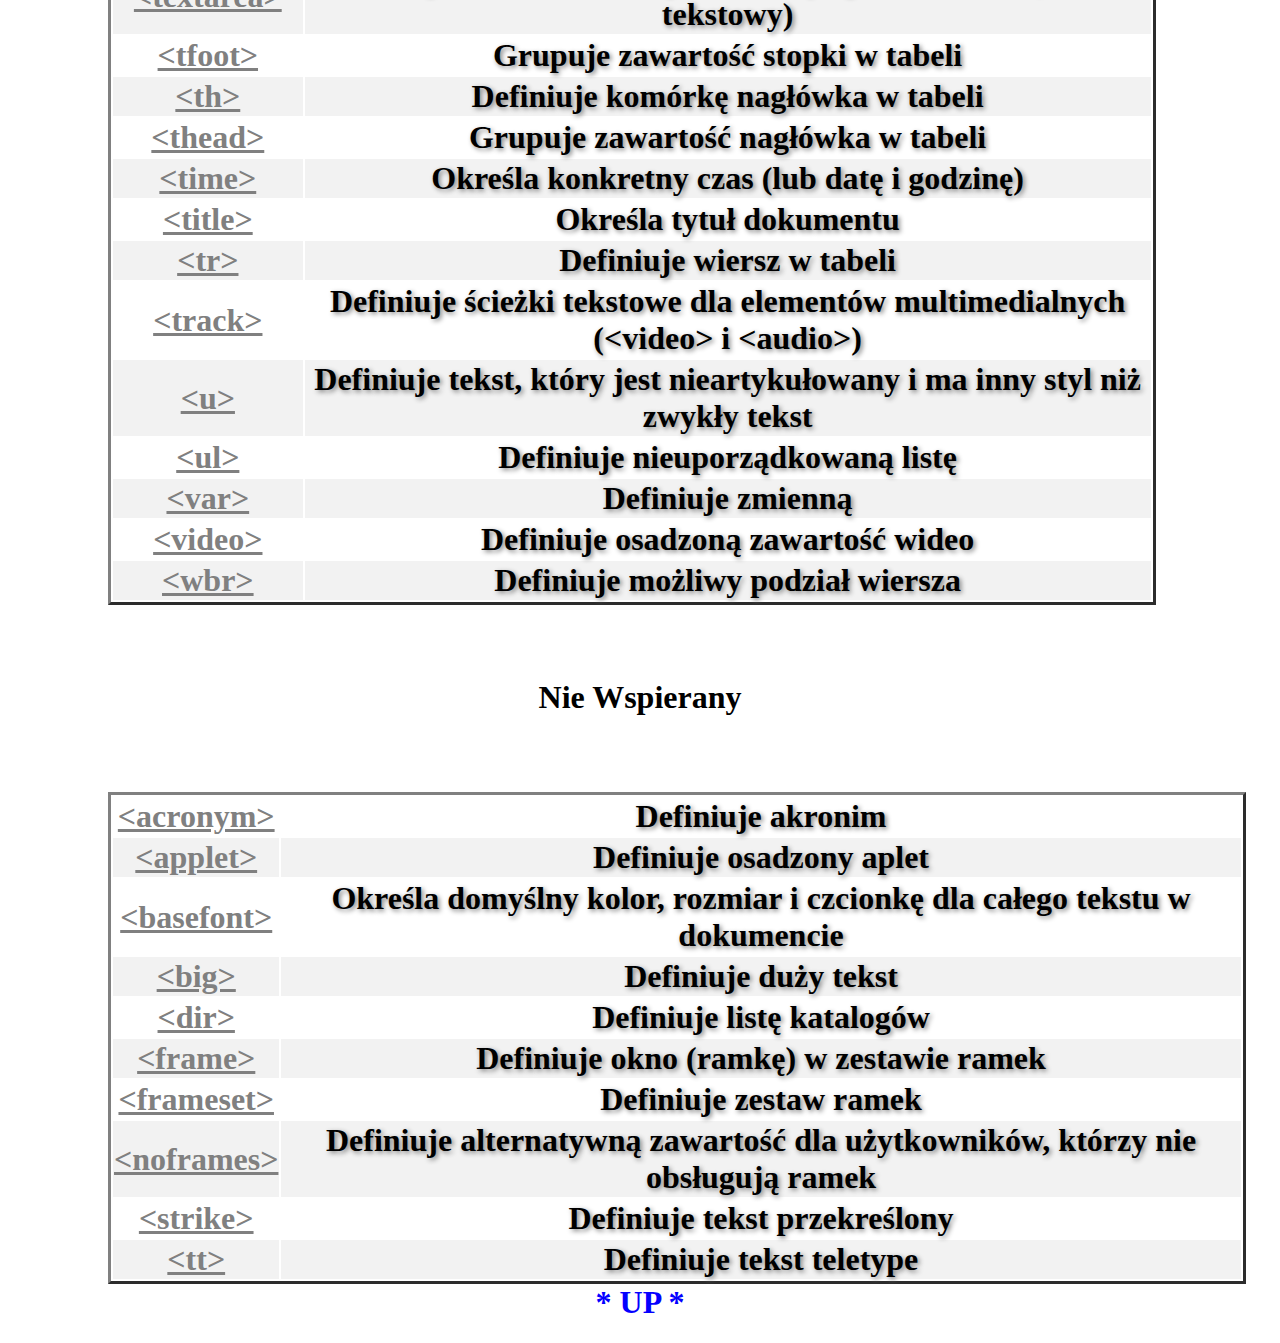
<file: HTML5_page/HTML_abc.html>
<!DOCTYPE html>
<html lang="pl" dir="ltr">
  <head>

    <meta charset="utf-8">
    <link rel="stylesheet" type="text/css" href="CSS/HTML_abc.css">
    <script src="JavaScript/HTML_abc.js"></script>
    <title>HTML Alfabet</title>

  </head>
  <body>
      <h1>Alfabet HTML<h1>
    <div id="htmltags">
      <caption>Wspierany<caption><br>
      <input type="text" id="tableInput" onkeyup="searchFunc()" placeholder="Search for names..">
      <table id="table" width="90%" class="mix">
        <tr id="TableName">
          <th>Tag</th>
          <th>Komentarz</th>
        </tr>
        <!--<!>-->
        <tr>
          <td><a href="tag_!Comment.html"> &lt;!--...--&gt;</a></td>
          <td class="com">Definiuje komentarz</td>
        </tr>
        <!-- !Doctype -->
        <tr>
          <td><a href="tag_!Doctype.html"> &lt;!Doctype&gt;</a></td>
          <td class="com">Definiuje typ dokumentu</td>
        </tr>
        <!-- a -->
        <tr>
          <td><a href="tag_A.html"> &lt;a&gt;</a></td>
          <td class="com">Definiuje superłącze</td>
        </tr>
        <!-- abbr -->
        <tr>
          <td><a href="tag_Abbr.html"> &lt;abbr&gt;</a></td>
          <td class="com">Definiuje skrót lub <abbr title="Skrótowiec - słowo utworzone przez skrócenie wyrażenia składającego się z dwóch lub więcej słów.">akronim</abbr> </td>
        </tr>
        <!-- address -->
        <tr>
          <td><a href="tag_Address.html"> &lt;address&gt;</a></td>
          <td class="com">Definiuje dane kontaktowe autora / właściciela dokumentu</td>
        </tr>
        <!-- area -->
        <tr>
          <td><a href="tag_Area.html"> &lt;area&gt;</a></td>
          <td class="com">Definiuje obszar wewnątrz mapy obrazu</td>
        </tr>
        <!-- article -->
        <tr>
          <td><a href="tag_Article.html"> &lt;article&gt;</a></td>
          <td class="com">Definiuje artykuł</td>
        </tr>
        <!-- aside -->
        <tr>
          <td><a href="tag_Aside.html"> &lt;aside&gt;</a></td>
          <td class="com">Definiuje zawartość niezależnie od zawartości strony</td>
        </tr>
        <!-- audio -->
        <tr>
          <td><a href="tag_Audio.html"> &lt;audio&gt;</a></td>
          <td class="com">Definiuje osadzoną zawartość dźwiękową</td>
        </tr>
        <!-- b -->
        <tr>
          <td><a href="tag_B.html"> &lt;b&gt;</a></td>
          <td class="com">Definiuje pogrubiony tekst</td>
        </tr>
        <!-- base -->
        <tr>
          <td><a href="tag_Base.html"> &lt;base&gt;</a></td>
          <td class="com">Definiuje podstawowy adres URL / cel dla wszystkich względnych adresów URL w dokumencie</td>
        </tr>
        <!-- bdi -->
        <tr>
          <td><a href="tag_Bdi.html"> &lt;bdi&gt;</a></td>
          <td class="com">Izoluje część tekstu, która może być sformatowana w innym kierunku niż pozostały tekst poza nią</td>
        </tr>
        <!-- bdo -->
        <tr>
          <td><a href="tag_Bdo.html"> &lt;bdo&gt;</a></td>
          <td class="com">Odwraca bieżący kierunek tekstu</td>
        </tr>
        <!-- blockquote -->
        <tr>
          <td><a href="tag_Blockquote.html"> &lt;blockquote&gt;</a></td>
          <td class="com">Definiuje sekcję cytowaną z innego źródła</td>
        </tr>
        <!-- body -->
        <tr>
          <td><a href="tag_Body.html"> &lt;body&gt;</a></td>
          <td class="com">Definiuje treść dokumentu</td>
        </tr>
        <!-- br -->
        <tr>
          <td><a href="tag_Br.html"> &lt;br&gt;</a></td>
          <td class="com">Definiuje pojedynczy podział wiersza</td>
        </tr>
        <!-- button -->
        <tr>
          <td><a href="tag_Button.html"> &lt;button&gt;</a></td>
          <td class="com">Definiuje klikalny przycisk</td>
        </tr>
        <!-- canvas -->
        <tr>
          <td><a href="tag_Canvas.html"> &lt;canvas&gt;</a></td>
          <td class="com">Służy do rysowania grafiki w locie za pomocą skryptów (zwykle JavaScript)</td>
        </tr>
        <!-- caption -->
        <tr>
          <td><a href="tag_Caption.html"> &lt;caption&gt;</a></td>
          <td class="com">Definiuje tytuł tabeli</td>
        </tr>
        <!-- cite -->
        <tr>
          <td><a href="tag_Cite.html"> &lt;cite&gt;</a></td>
          <td class="com">Definiuje tytuł pracy(np.obrazu)</td>
        </tr>
        <!-- code -->
        <tr>
          <td><a href="tag_Code.html"> &lt;code&gt;</a></td>
          <td class="com">Definiuje fragment kodu komputerowego</td>
        </tr>
        <!-- col -->
        <tr>
          <td><a href="tag_Col.html"> &lt;col&gt;</a></td>
          <td class="com">Definiuje właściwości kolumny dla każdej kolumny w elemencie &lt;colgroup&gt;</td>
        </tr>
        <!-- colgroup -->
        <tr>
          <td><a href="tag_Colgroup.html"> &lt;colgroup&gt;</a></td>
          <td class="com">Definiuje grupę jednej lub więcej kolumn w tabeli do formatowania</td>
        </tr>
        <!-- data -->
        <tr>
          <td><a href="tag_Data.html"> &lt;data&gt;</a></td>
          <td class="com">Dodaje odczytywalne maszynowo tłumaczenie danej treści</td>
        </tr>
        <!-- datalist -->
        <tr>
          <td><a href="tag_Datalist.html"> &lt;datalist&gt;</a></td>
          <td class="com">Definiuje listę wstępnie zdefiniowanych opcji kontrolek wejściowych</td>
        </tr>
        <!-- dd -->
        <tr>
          <td><a href="tag_Dd.html"> &lt;dd&gt;</a></td>
          <td class="com">Definiuje opis / wartość terminu na liście opisów</td>
        </tr>
        <!-- del -->
        <tr>
          <td><a href="tag_Del.html"> &lt;del&gt;</a></td>
          <td class="com">Definiuje tekst, który ma być przekreślony w dokumencie</td>
        </tr>
        <!-- details -->
        <tr>
          <td><a href="tag_Details.html"> &lt;details&gt;</a></td>
          <td class="com">Definiuje dodatkowe szczegóły, które użytkownik może wyświetlać lub ukrywać</td>
        </tr>
        <!-- dfn -->
        <tr>
          <td><a href="tag_Dfn.html"> &lt;dfn&gt;</a></td>
          <td class="com">Definiuje termin, który zostanie zdefiniowany w treści</td>
        </tr>
        <!-- dialog -->
        <tr>
          <td><a href="tag_Dialog.html"> &lt;dialog&gt;</a></td>
          <td class="com">Definiuje okno dialogowe</td>
        </tr>
        <!-- div -->
        <tr>
          <td><a href="tag_Div.html"> &lt;div&gt;</a></td>
          <td class="com">Definiuje sekcję w dokumencie</td>
        </tr>
        <!-- dl -->
        <tr>
          <td><a href="tag_Dl.html"> &lt;dl&gt;</a></td>
          <td class="com">Definiuje listę opisów</td>
        </tr>
        <!-- dt -->
        <tr>
          <td><a href="tag_Dt.html"> &lt;dt&gt;</a></td>
          <td class="com">Definiuje termin / nazwę na liście opisów</td>
        </tr>
        <!-- em -->
        <tr>
          <td><a href="tag_Em.html"> &lt;em&gt;</a></td>
          <td class="com">Definiuje wyróżniony tekst</td>
        </tr>
        <!-- embed -->
        <tr>
          <td><a href="tag_Embed.html"> &lt;embed&gt;</a></td>
          <td class="com">Definiuje kontener dla aplikacji zewnętrznej</td>
        </tr>
        <!-- fieldset -->
        <tr>
          <td><a href="tag_Fieldset.html"> &lt;fieldset&gt;</a></td>
          <td class="com">Grupuje powiązane elementy w formularzu</td>
        </tr>
        <!-- figcaption -->
        <tr>
          <td><a href="tag_Figcaption.html"> &lt;figcaption&gt;</a></td>
          <td class="com">Definiuje podpis dla elementu &lt;figure&gt;</td>
        </tr>
        <!-- figure -->
        <tr>
          <td><a href="tag_Figure.html"> &lt;figure&gt;</a></td>
          <td class="com">Definiuje zawartość samodzielną</td>
        </tr>
        <!-- footer -->
        <tr>
          <td><a href="tag_Footer.html"> &lt;footer&gt;</a></td>
          <td class="com">Definiuje stopkę dla dokumentu lub sekcji</td>
        </tr>
        <!-- form -->
        <tr>
          <td><a href="tag_Form.html"> &lt;form&gt;</a></td>
          <td class="com">Definiuje formularz HTML do wprowadzania danych przez użytkownika</td>
        </tr>
        <!-- h -->
        <tr>
          <td><a href="tag_H.html"> &lt;h1&gt; to &lt;h6&gt;</a></td>
          <td class="com">Definiuje nagłówki HTML</td>
        </tr>
        <!-- head -->
        <tr>
          <td><a href="tag_Head.html"> &lt;head&gt;</a></td>
          <td class="com">Zawiera metadane / informacje dotyczące dokumentu</td>
        </tr>
        <!-- header -->
        <tr>
          <td><a href="tag_Header.html"> &lt;header&gt;</a></td>
          <td class="com">Definiuje nagłówek dokumentu lub sekcji</td>
        </tr>
        <!-- hr -->
        <tr>
          <td><a href="tag_Hr.html"> &lt;hr&gt;</a></td>
          <td class="com">Definiuje tematyczną zmianę treści</td>
        </tr>
        <!-- html -->
        <tr>
          <td><a href="tag_Html.html"> &lt;html&gt;</a></td>
          <td class="com">Definiuje katalog główny dokumentu HTML</td>
        </tr>
        <!-- i -->
        <tr>
          <td><a href="tag_I.html"> &lt;i&gt;</a></td>
          <td class="com">Definiuje część tekstu alternatywnym głosem lub nastrojem</td>
        </tr>
        <!-- iframe -->
        <tr>
          <td><a href="tag_Iframe.html"> &lt;iframe&gt;</a></td>
          <td class="com">Definiuje ramkę wbudowaną</td>
        </tr>
        <!-- img -->
        <tr>
          <td><a href="tag_Img.html"> &lt;img&gt;</a></td>
          <td class="com">Definiuje obraz</td>
        </tr>
        <!-- input -->
        <tr>
          <td><a href="tag_Input.html"> &lt;input&gt;</a></td>
          <td class="com">Definiuje kontrolkę wejściową</td>
        </tr>
        <!-- ins -->
        <tr>
          <td><a href="tag_Ins.html"> &lt;ins&gt;</a></td>
          <td class="com">Definiuje tekst, który ma być podkreślony w dokumencie</td>
        </tr>
        <!-- kbd -->
        <tr>
          <td><a href="tag_Kbd.html"> &lt;kbd&gt;</a></td>
          <td class="com">Definiuje wprowadzanie z klawiatury</td>
        </tr>
        <!-- label -->
        <tr>
          <td><a href="tag_Label.html"> &lt;label&gt;</a></td>
          <td class="com">Definiuje etykietę dla elementu &lt;input&gt;</td>
        </tr>
        <!-- legend -->
        <tr>
          <td><a href="tag_Legend.html"> &lt;legend&gt;</a></td>
          <td class="com">Definiuje podpis dla elementu &lt;fieldset&gt;</td>
        </tr>
        <!-- li -->
        <tr>
          <td><a href="tag_Li.html"> &lt;li&gt;</a></td>
          <td class="com">Definiuje element listy</td>
        </tr>
        <!-- link -->
        <tr>
          <td><a href="tag_Link.html"> &lt;link&gt;</a></td>
          <td class="com">Definiuje relację między dokumentem a zasobem zewnętrznym (najczęściej używany jako link do arkuszy stylów)</td>
        </tr>
        <!-- main -->
        <tr>
          <td><a href="tag_Main.html"> &lt;main&gt;</a></td>
          <td class="com">Definiuje główną treść dokumentu</td>
        </tr>
        <!-- map -->
        <tr>
          <td><a href="tag_Map.html"> &lt;map&gt;</a></td>
          <td class="com">Definiuje mapę obrazu</td>
        </tr>
        <!-- mark -->
        <tr>
          <td><a href="tag_Mark.html"> &lt;mark&gt;</a></td>
          <td class="com">Definiuje zaznaczony / podświetlony tekst</td>
        </tr>
        <!-- meta -->
        <tr>
          <td><a href="tag_Meta.html"> &lt;meta&gt;</a></td>
          <td class="com">Definiuje metadane dotyczące dokumentu HTML</td>
        </tr>
        <!-- meter -->
        <tr>
          <td><a href="tag_Meter.html"> &lt;meter&gt;</a></td>
          <td class="com">Definiuje pomiar skalarny w znanym zakresie (miernik)</td>
        </tr>
        <!-- nav -->
        <tr>
          <td><a href="tag_Nav.html"> &lt;nav&gt;</a></td>
          <td class="com">Definiuje łącza nawigacyjne</td>
        </tr>
        <!-- noscript -->
        <tr>
          <td><a href="tag_Noscript.html"> &lt;noscript&gt;</a></td>
          <td class="com">Definiuje alternatywną zawartość dla użytkowników, którzy nie obsługują skryptów po stronie klienta</td>
        </tr>
        <!-- object -->
        <tr>
          <td><a href="tag_Object.html"> &lt;object&gt;</a></td>
          <td class="com">Definiuje kontener dla aplikacji zewnętrznej</td>
        </tr>
        <!-- ol -->
        <tr>
          <td><a href="tag_Ol.html"> &lt;ol&gt;</a></td>
          <td class="com">Definiuje uporządkowaną listę</td>
        </tr>
        <!-- optgroup -->
        <tr>
          <td><a href="tag_Optgroup.html"> &lt;optgroup&gt;</a></td>
          <td class="com">Definiuje grupę powiązanych opcji na liście rozwijanej</td>
        </tr>
        <!-- option -->
        <tr>
          <td><a href="tag_Option.html"> &lt;option&gt;</a></td>
          <td class="com">Definiuje opcję na liście rozwijanej</td>
        </tr>
        <!-- output -->
        <tr>
          <td><a href="tag_Output.html"> &lt;output&gt;</a></td>
          <td class="com">Definiuje wynik obliczenia</td>
        </tr>
        <!-- p -->
        <tr>
          <td><a href="tag_P.html"> &lt;p&gt;</a></td>
          <td class="com">Definiuje akapit</td>
        </tr>
        <!-- param -->
        <tr>
          <td><a href="tag_Param.html"> &lt;param&gt;</a></td>
          <td class="com">Definiuje parametr dla obiektu</td>
        </tr>
        <!-- picture -->
        <tr>
          <td><a href="tag_Picture.html"> &lt;picture&gt;</a></td>
          <td class="com">Definiuje kontener dla wielu zasobów obrazu</td>
        </tr>
        <!-- pre -->
        <tr>
          <td><a href="tag_Pre.html"> &lt;pre&gt;</a></td>
          <td class="com">Definiuje wstępnie sformatowany tekst</td>
        </tr>
        <!-- progress -->
        <tr>
          <td><a href="tag_Progress.html"> &lt;progress&gt;</a></td>
          <td class="com">Reprezentuje postęp zadania</td>
        </tr>
        <!-- q -->
        <tr>
          <td><a href="tag_Q.html"> &lt;q&gt;</a></td>
          <td class="com">Reprezentuje postęp zadania</td>
        </tr>
        <!-- rb -->
        <tr>
          <td><a href="tag_Rb.html"> &lt;rb&gt;</a></td>
          <td class="com">Definiuje, co ma być wyświetlane w przeglądarkach, które nie obsługują adnotacji ruby</td>
        </tr>
        <!-- rt -->
        <tr>
          <td><a href="tag_Rt.html"> &lt;rt&gt;</a></td>
          <td class="com">Definiuje wyjaśnienie / wymowę znaków (dla typografii wschodnioazjatyckiej)</td>
        </tr>
        <!-- ruby -->
        <tr>
          <td><a href="tag_Ruby.html"> &lt;ruby&gt;</a></td>
          <td class="com">Definiuje adnotację rubinową (dla typografii wschodnioazjatyckiej)</td>
        </tr>
        <!-- s -->
        <tr>
          <td><a href="tag_S.html"> &lt;s&gt;</a></td>
          <td class="com">Definiuje tekst, który nie jest już poprawny</td>
        </tr>
        <!-- samp -->
        <tr>
          <td><a href="tag_Samp.html"> &lt;samp&gt;</a></td>
          <td class="com">Definiuje przykładowe dane wyjściowe z programu komputerowego</td>
        </tr>
        <!-- script -->
        <tr>
          <td><a href="tag_Script.html"> &lt;script&gt;</a></td>
          <td class="com">Definiuje skrypt po stronie klienta</td>
        </tr>
        <!-- section -->
        <tr>
          <td><a href="tag_Section.html"> &lt;section&gt;</a></td>
          <td class="com">Definiuje sekcję w dokumencie</td>
        </tr>
        <!-- select -->
        <tr>
          <td><a href="tag_Select.html"> &lt;select&gt;</a></td>
          <td class="com">Definiuje listę rozwijaną</td>
        </tr>
        <!-- small -->
        <tr>
          <td><a href="tag_Small.html"> &lt;small&gt;</a></td>
          <td class="com">Definiuje mniejszy tekst</td>
        </tr>
        <!-- source -->
        <tr>
          <td><a href="tag_Source.html"> &lt;source&gt;</a></td>
          <td class="com">Definiuje wiele zasobów multimedialnych dla elementów multimedialnych (&lt;video&gt; i &lt;audio&gt;)</td>
        </tr>
        <!-- span -->
        <tr>
          <td><a href="tag_Span.html"> &lt;span&gt;</a></td>
          <td class="com">Definiuje sekcję w dokumencie</td>
        </tr>
        <!-- strong -->
        <tr>
          <td><a href="tag_Strong.html"> &lt;strong&gt;</a></td>
          <td class="com">Określa ważny tekst</td>
        </tr>
        <!-- style -->
        <tr>
          <td><a href="tag_Style.html"> &lt;style&gt;</a></td>
          <td class="com">Definiuje informacje o stylu dokumentu</td>
        </tr>
        <!-- sub -->
        <tr>
          <td><a href="tag_Sub.html"> &lt;sub&gt;</a></td>
          <td class="com">Definiuje tekst z indeksem dolnym</td>
        </tr>
        <!-- summary -->
        <tr>
          <td><a href="tag_Summary.html"> &lt;summary&gt;</a></td>
          <td class="com">Definiuje widoczny nagłówek dla elementu &lt;details&gt;</td>
        </tr>
        <!-- sup -->
        <tr>
          <td><a href="tag_Sup.html"> &lt;sup&gt;</a></td>
          <td class="com">Definiuje tekst z indeksem górnym</td>
        </tr>
        <!-- svg -->
        <tr>
          <td><a href="tag_Svg.html"> &lt;svg&gt;</a></td>
          <td class="com">Definiuje kontener dla grafiki SVG</td>
        </tr>
        <!-- table -->
        <tr>
          <td><a href="tag_Table.html"> &lt;table&gt;</a></td>
          <td class="com">Definiuje tabelę</td>
        </tr>
        <!-- tbody -->
        <tr>
          <td><a href="tag_Tbody.html"> &lt;tbody&gt;</a></td>
          <td class="com">Grupuje treść w tabeli</td>
        </tr>
        <!-- td -->
        <tr>
          <td><a href="tag_Td.html"> &lt;td&gt;</a></td>
          <td class="com">Definiuje komórkę w tabeli</td>
        </tr>
        <!-- template -->
        <tr>
          <td><a href="tag_Template.html"> &lt;template&gt;</a></td>
          <td class="com">Definiuje kontener na zawartość, która powinna być ukryta podczas ładowania strony</td>
        </tr>
        <!-- textarea -->
        <tr>
          <td><a href="tag_Textarea.html"> &lt;textarea&gt;</a></td>
          <td class="com">Definiuje wielowierszową kontrolkę wprowadzania (obszar tekstowy)</td>
        </tr>
        <!-- tfoot -->
        <tr>
          <td><a href="tag_Tfoot.html"> &lt;tfoot&gt;</a></td>
          <td class="com">Grupuje zawartość stopki w tabeli</td>
        </tr>
        <!-- th -->
        <tr>
          <td><a href="tag_Th.html"> &lt;th&gt;</a></td>
          <td class="com">Definiuje komórkę nagłówka w tabeli</td>
        </tr>
        <!-- thead -->
        <tr>
          <td><a href="tag_Thead.html"> &lt;thead&gt;</a></td>
          <td class="com">Grupuje zawartość nagłówka w tabeli</td>
        </tr>
        <!-- time -->
        <tr>
          <td><a href="tag_Time.html"> &lt;time&gt;</a></td>
          <td class="com">Określa konkretny czas (lub datę i godzinę)</td>
        </tr>
        <!-- title -->
        <tr>
          <td><a href="tag_Title.html"> &lt;title&gt;</a></td>
          <td class="com">Określa tytuł dokumentu</td>
        </tr>
        <!-- tr -->
        <tr>
          <td><a href="tag_Tr.html"> &lt;tr&gt;</a></td>
          <td class="com">Definiuje wiersz w tabeli</td>
        </tr>
        <!-- track -->
        <tr>
          <td><a href="tag_Track.html"> &lt;track&gt;</a></td>
          <td class="com">Definiuje ścieżki tekstowe dla elementów multimedialnych (&lt;video&gt; i &lt;audio&gt;)</td>
        </tr>
        <!-- U -->
        <tr>
          <td><a href="tag_U.html"> &lt;u&gt;</a></td>
          <td class="com">Definiuje tekst, który jest nieartykułowany i ma inny styl niż zwykły tekst</td>
        </tr>
        <!-- Ul -->
        <tr>
          <td><a href="tag_Ul.html"> &lt;ul&gt;</a></td>
          <td class="com">Definiuje nieuporządkowaną listę</td>
        </tr>
        <!-- var -->
        <tr>
          <td><a href="tag_Var.html"> &lt;var&gt;</a></td>
          <td class="com">Definiuje zmienną</td>
        </tr>
        <!-- video -->
        <tr>
          <td><a href="tag_Video.html"> &lt;video&gt;</a></td>
          <td class="com">Definiuje osadzoną zawartość wideo</td>
        </tr>
        <!-- wbr -->
        <tr>
          <td><a href="tag_Wbr.html"> &lt;wbr&gt;</a></td>
          <td class="com">Definiuje możliwy podział wiersza</td>
        </tr>
      </table>
      </div>
      <div>
      
      <br><br>
      
      <caption>Nie Wspierany</caption>
      <table id="htmltagssuported" width=90%>
        <!-- acronym -->
        <tr>
          <td><a href="tag_Acronym.html"> &lt;acronym&gt;</a></td>
          <td class="com">Definiuje akronim</td>
        </tr>
        <!-- applet -->
        <tr>
          <td><a href="tag_Applet.html"> &lt;applet&gt;</a></td>
          <td class="com">Definiuje osadzony aplet</td>
        </tr>
        <!-- basefont -->
        <tr>
          <td><a href="tag_Basefont.html"> &lt;basefont&gt;</a></td>
          <td class="com">Określa domyślny kolor, rozmiar i czcionkę dla całego tekstu w dokumencie</td>
        </tr>
        <!-- big -->
        <tr>
          <td><a href="tag_Big.html"> &lt;big&gt;</a></td>
          <td class="com">Definiuje duży tekst</td>
        </tr>
        <!-- dir -->
        <tr>
          <td><a href="tag_Dir.html"> &lt;dir&gt;</a></td>
          <td class="com">Definiuje listę katalogów</td>
        </tr>
        <!-- frame -->
        <tr>
          <td><a href="tag_Frame.html"> &lt;frame&gt;</a></td>
          <td class="com">Definiuje okno (ramkę) w zestawie ramek</td>
        </tr>
        <!-- frameset -->
        <tr>
          <td><a href="tag_Frameset.html"> &lt;frameset&gt;</a></td>
          <td class="com">Definiuje zestaw ramek</td>
        </tr>
        <!-- noframes -->
        <tr>
          <td><a href="tag_Noframes.html"> &lt;noframes&gt;</a></td>
          <td class="com">Definiuje alternatywną zawartość dla użytkowników, którzy nie obsługują ramek</td>
        </tr>
        <!-- strike -->
        <tr>
          <td><a href="tag_Strike.html"> &lt;strike&gt;</a></td>
          <td class="com">Definiuje tekst przekreślony</td>
        </tr>
        <!-- tt -->
        <tr>
          <td><a href="tag_Tt.html"> &lt;tt&gt;</a></td>
          <td class="com">Definiuje tekst teletype</td>
        </tr>
      </table>
      </div>
      <div>
        
      </div>
      <a href="#" id="up">* UP *</a>
  </body>
</html>
</file>
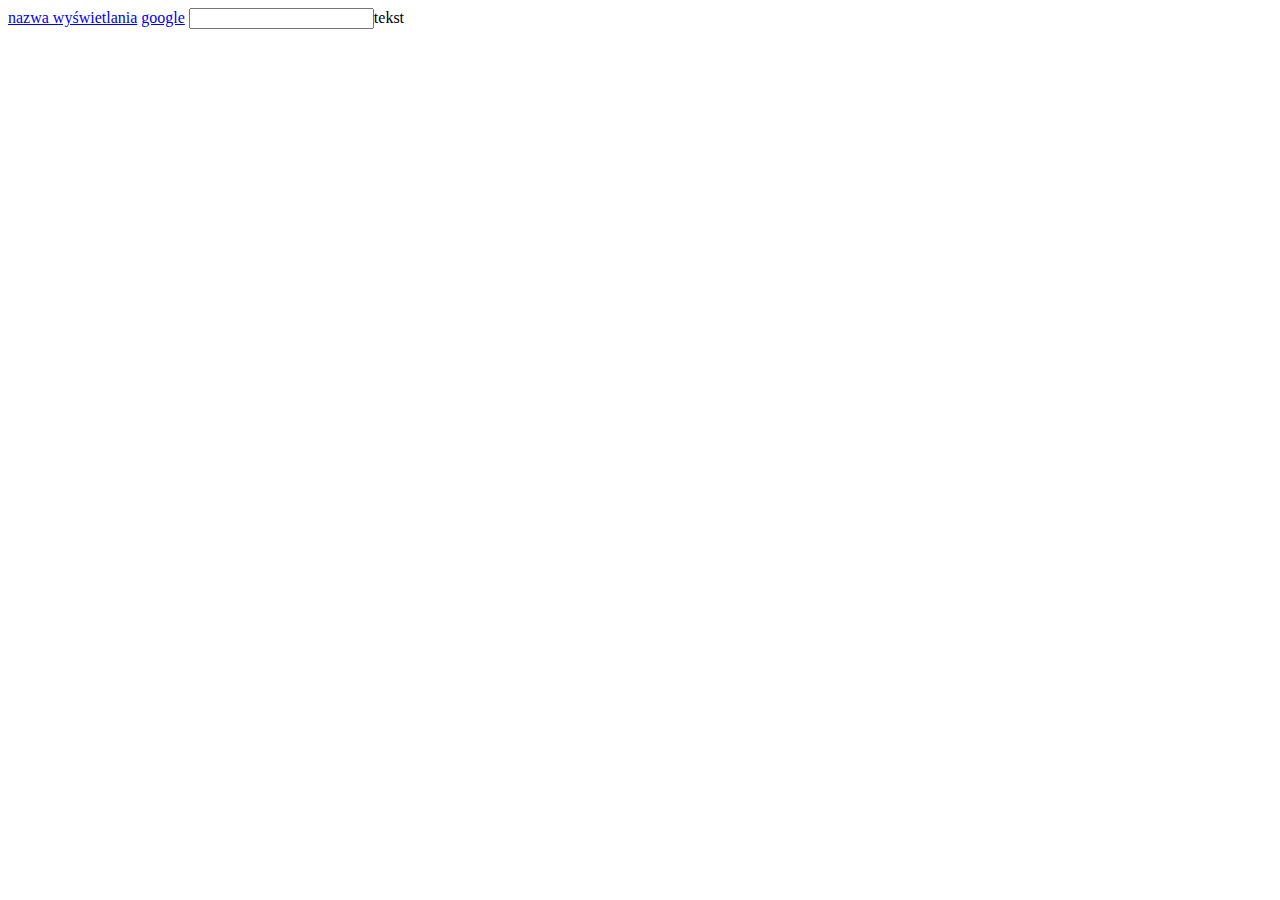
<file: HTML5_page/pusty.html>
<!DOCTYPE html>
<html lang="pl" dir="ltr">
  <head>
    <meta charset="utf-8">
    <title></title>
  </head>
  <body>
    <a href="link">nazwa wyświetlania</a>
    <!--Przykład pierwszy-->
    <a href="https://google.com">google</a>
    <input pattern=",.<>/?;:">tekst</input>
  </body>
</html>
</file>
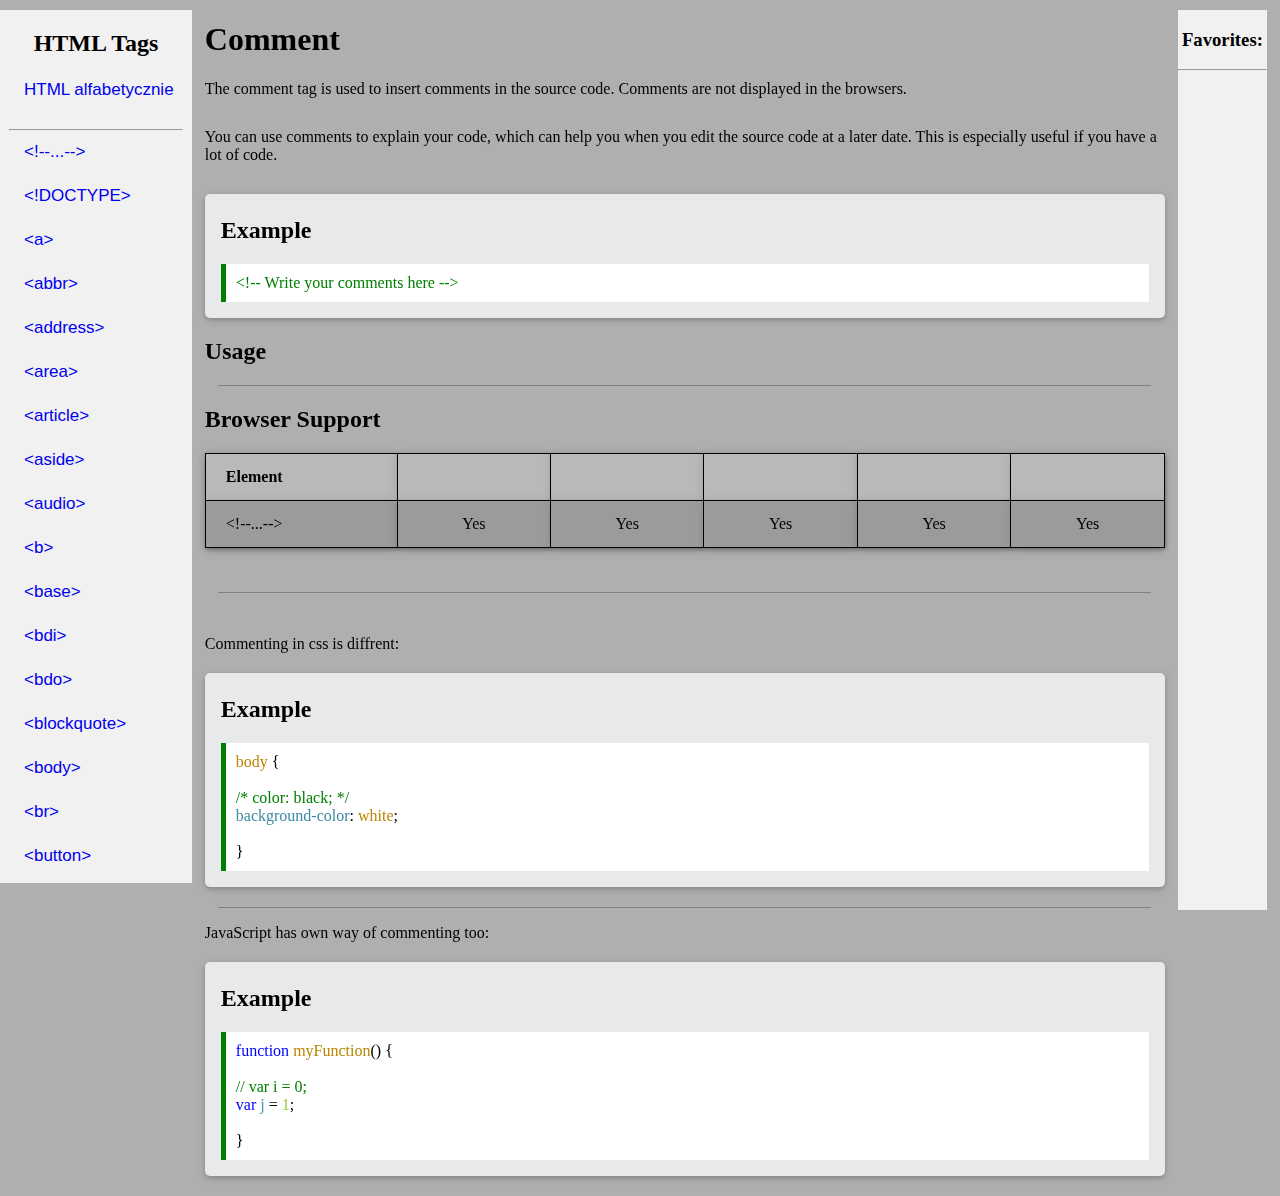
<file: HTML5_page/tag_!Comment.html>
<!DOCTYPE html>
<html lang="pl" dir="ltr">
  <head>
    <meta charset="utf-8">
    <link rel="stylesheet" href="../files/styles/sidenav.css" type="text/css">
    <link rel="stylesheet" href="../files/styles/global-style.css" type="text/css">
    <title>HTML(Comment)</title>
  </head>
  <body>
    <nav class="sidenav">
      <h2>HTML Tags</h2>
      <a target="_self" href="../HTML5_page/HTML_abc.html" id="HTMLabc">HTML alfabetycznie </a><br>
      <hr/>
      <a target="_self" href="../HTML5_page/tag_!Comment.html">&lt;!--...--&gt;</a><br>
      <a target="_self" href="../HTML5_page/tag_!Doctype.html">&lt;!DOCTYPE&gt;</a><br>
      <a target="_self" href="../HTML5_page/tag_A.html">&lt;a&gt;</a><br>
      <a target="_self" href="../HTML5_page/tag_Abbr.html">&lt;abbr&gt;</a><br>
      <a target="_self" href="../HTML5_page/tag_Address.html">&lt;address&gt;</a><br>
      <a target="_self" href="../HTML5_page/tag_Area.html">&lt;area&gt;</a><br>
      <a target="_self" href="../HTML5_page/tag_Article.html">&lt;article&gt;</a><br>
      <a target="_self" href="../HTML5_page/tag_Aside.html">&lt;aside&gt;</a><br>
      <a target="_self" href="../HTML5_page/tag_Audio.html">&lt;audio&gt;</a><br>
      <a target="_self" href="../HTML5_page/tag_B.html">&lt;b&gt;</a><br>
      <a target="_self" href="../HTML5_page/tag_Base.html">&lt;base&gt;</a><br>
      <a target="_self" href="../HTML5_page/tag_Bdi.html">&lt;bdi&gt;</a><br>
      <a target="_self" href="../HTML5_page/tag_Bdo.html">&lt;bdo&gt;</a><br>
      <a target="_self" href="../HTML5_page/tag_Blockquote.html">&lt;blockquote&gt;</a><br>
      <a target="_self" href="../HTML5_page/tag_Body.html">&lt;body&gt;</a><br>
      <a target="_self" href="../HTML5_page/tag_Br.html">&lt;br&gt;</a><br>
      <a target="_self" href="../HTML5_page/tag_Button.html">&lt;button&gt;</a><br>
      <a target="_self" href="../HTML5_page/tag_Canvas.html">&lt;canvas&gt;</a><br>
      <a target="_self" href="../HTML5_page/tag_Caption.html">&lt;caption&gt;</a><br>
      <a target="_self" href="../HTML5_page/tag_Cite.html">&lt;cite&gt;</a><br>
      <a target="_self" href="../HTML5_page/tag_Code.html">&lt;code&gt;</a><br>
      <a target="_self" href="../HTML5_page/tag_Col.html">&lt;col&gt;</a><br>
      <a target="_self" href="../HTML5_page/tag_Colgroup.html">&lt;colgroup&gt;</a><br>
      <a target="_self" href="../HTML5_page/tag_Data.html">&lt;data&gt;</a><br>
      <a target="_self" href="../HTML5_page/tag_Datalist.html">&lt;datalist&gt;</a><br>
      <a target="_self" href="../HTML5_page/tag_Dd.html">&lt;dd&gt;</a><br>
      <a target="_self" href="../HTML5_page/tag_Del.html">&lt;del&gt;</a><br>
      <a target="_self" href="../HTML5_page/tag_Details.html">&lt;details&gt;</a><br>
      <a target="_self" href="../HTML5_page/tag_Dfn.html">&lt;dfn&gt;</a><br>
      <a target="_self" href="../HTML5_page/tag_Dialog.html">&lt;dialog&gt;</a><br>
      <a target="_self" href="../HTML5_page/tag_Div.html">&lt;div&gt;</a><br>
      <a target="_self" href="../HTML5_page/tag_Dl.html">&lt;dl&gt;</a><br>
      <a target="_self" href="../HTML5_page/tag_Dt.html">&lt;dt&gt;</a><br>
      <a target="_self" href="../HTML5_page/tag_Em.html">&lt;em&gt;</a><br>
      <a target="_self" href="../HTML5_page/tag_Embed.html">&lt;embed&gt;</a><br>
      <a target="_self" href="../HTML5_page/tag_Fieldset.html">&lt;fieldset&gt;</a><br>
      <a target="_self" href="../HTML5_page/tag_Figcaption.html">&lt;figcaption&gt;</a><br>
      <a target="_self" href="../HTML5_page/tag_Figure.html">&lt;figure&gt;</a><br>
      <a target="_self" href="../HTML5_page/tag_Footer.html">&lt;footer&gt;</a><br>
      <a target="_self" href="../HTML5_page/tag_Form.html">&lt;base&gt;</a><br>
      <a target="_self" href="../HTML5_page/tag_H.html">&lt;h1&gt; to &lt;h2&gt;</a><br>
      <a target="_self" href="../HTML5_page/tag_Head.html">&lt;head&gt;</a><br>
      <a target="_self" href="../HTML5_page/tag_Header.html">&lt;header&gt;</a><br>
      <a target="_self" href="../HTML5_page/tag_hr.html">&lt;hr&gt;</a><br>
      <a target="_self" href="../HTML5_page/tag_html.html">&lt;html&gt;</a><br>
      <a target="_self" href="../HTML5_page/tag_I.html">&lt;i&gt;</a><br>
      <a target="_self" href="../HTML5_page/tag_Iframe.html">&lt;iframe&gt;</a><br>
      <a target="_self" href="../HTML5_page/tag_img.html">&lt;img&gt;</a><br>
      <a target="_self" href="../HTML5_page/tag_Input.html">&lt;input&gt;</a><br>
      <a target="_self" href="../HTML5_page/tag_Ins.html">&lt;ins&gt;</a><br>
      <a target="_self" href="../HTML5_page/tag_Kbd.html">&lt;kbd&gt;</a><br>
      <a target="_self" href="../HTML5_page/tag_Label.html">&lt;label&gt;</a><br>
      <a target="_self" href="../HTML5_page/tag_Legend.html">&lt;legend&gt;</a><br>
      <a target="_self" href="../HTML5_page/tag_Li.html">&lt;li&gt;</a><br>
      <a target="_self" href="../HTML5_page/tag_Link.html">&lt;link&gt;</a><br>
      <a target="_self" href="../HTML5_page/tag_Main.html">&lt;main&gt;</a><br>
      <a target="_self" href="../HTML5_page/tag_Map.html">&lt;map&gt;</a><br>
      <a target="_self" href="../HTML5_page/tag_Mark.html">&lt;mark&gt;</a><br>
      <a target="_self" href="../HTML5_page/tag_Meta.html">&lt;meta&gt;</a><br>
      <a target="_self" href="../HTML5_page/tag_Meter.html">&lt;meter&gt;</a><br>
      <a target="_self" href="../HTML5_page/tag_Nav.html">&lt;nav&gt;</a><br>
      <a target="_self" href="../HTML5_page/tag_Noscript.html">&lt;noscript&gt;</a><br>
      <a target="_self" href="../HTML5_page/tag_Object.html">&lt;object&gt;</a><br>
      <a target="_self" href="../HTML5_page/tag_Ol.html">&lt;ol&gt;</a><br>
      <a target="_self" href="../HTML5_page/tag_Optgroup.html">&lt;optgroup&gt;</a><br>
      <a target="_self" href="../HTML5_page/tag_Option.html">&lt;option&gt;</a><br>
      <a target="_self" href="../HTML5_page/tag_Output.html">&lt;output&gt;</a><br>
      <a target="_self" href="../HTML5_page/tag_p.html">&lt;p&gt;</a><br>
      <a target="_self" href="../HTML5_page/tag_Param.html">&lt;param&gt;</a><br>
      <a target="_self" href="../HTML5_page/tag_Picture.html">&lt;picture&gt;</a><br>
      <a target="_self" href="../HTML5_page/tag_Pre.html">&lt;pre&gt;</a><br>
      <a target="_self" href="../HTML5_page/tag_Progress.html">&lt;progress&gt;</a><br>
      <a target="_self" href="../HTML5_page/tag_Q.html">&lt;q&gt;</a><br>
      <a target="_self" href="../HTML5_page/tag_Rb.html">&lt;rb&gt;</a><br>
      <a target="_self" href="../HTML5_page/tag_Rt.html">&lt;rt&gt;</a><br>
      <a target="_self" href="../HTML5_page/tag_Ruby.html">&lt;ruby&gt;</a><br>
      <a target="_self" href="../HTML5_page/tag_S.html">&lt;s&gt;</a><br>
      <a target="_self" href="../HTML5_page/tag_Samp.html">&lt;samp&gt;</a><br>
      <a target="_self" href="../HTML5_page/tag_Script.html">&lt;script&gt;</a><br>
      <a target="_self" href="../HTML5_page/tag_Section.html">&lt;section&gt;</a><br>
      <a target="_self" href="../HTML5_page/tag_Select.html">&lt;select&gt;</a><br>
      <a target="_self" href="../HTML5_page/tag_Small.html">&lt;small&gt;</a><br>
      <a target="_self" href="../HTML5_page/tag_Source.html">&lt;source&gt;</a><br>
      <a target="_self" href="../HTML5_page/tag_Span.html">&lt;span&gt;</a><br>
      <a target="_self" href="../HTML5_page/tag_Strong.html">&lt;strong&gt;</a><br>
      <a target="_self" href="../HTML5_page/tag_Style.html">&lt;style&gt;</a><br>
      <a target="_self" href="../HTML5_page/tag_Sub.html">&lt;sub&gt;</a><br>
      <a target="_self" href="../HTML5_page/tag_Summary.html">&lt;summary&gt;</a><br>
      <a target="_self" href="../HTML5_page/tag_Sup.html">&lt;sup&gt;</a><br>
      <a target="_self" href="../HTML5_page/tag_Svg.html">&lt;svg&gt;</a><br>
      <a target="_self" href="../HTML5_page/tag_Table.html">&lt;table&gt;</a><br>
      <a target="_self" href="../HTML5_page/tag_Tbody.html">&lt;tbody&gt;</a><br>
      <a target="_self" href="../HTML5_page/tag_Td.html">&lt;td&gt;</a><br>
      <a target="_self" href="../HTML5_page/tag_Template.html">&lt;template&gt;</a><br>
      <a target="_self" href="../HTML5_page/tag_Textarea.html">&lt;textarea&gt;</a><br>
      <a target="_self" href="../HTML5_page/tag_Tfoot.html">&lt;tfoot&gt;</a><br>
      <a target="_self" href="../HTML5_page/tag_Th.html">&lt;th&gt;</a><br>
      <a target="_self" href="../HTML5_page/tag_Thead.html">&lt;thead&gt;</a><br>
      <a target="_self" href="../HTML5_page/tag_Time.html">&lt;time&gt;</a><br>
      <a target="_self" href="../HTML5_page/tag_Title.html">&lt;title&gt;</a><br>
      <a target="_self" href="../HTML5_page/tag_Tr.html">&lt;tr&gt;</a><br>
      <a target="_self" href="../HTML5_page/tag_Track.html">&lt;track&gt;</a><br>
      <a target="_self" href="../HTML5_page/tag_U.html">&lt;u&gt;</a><br>
      <a target="_self" href="../HTML5_page/tag_Ul.html">&lt;ul&gt;</a><br>
      <a target="_self" href="../HTML5_page/tag_Var.html">&lt;var&gt;</a><br>
      <a target="_self" href="../HTML5_page/tag_Video.html">&lt;video&gt;</a><br>
      <a target="_self" href="../HTML5_page/tag_Wbr.html">&lt;wbr&gt;</a><br>
  </nav>

  <main>
    
    <h1>Comment</h1>
    <p class="definition">The comment tag is used to insert comments in the source code. Comments are not displayed in the browsers.</p>
    <p class="definition"> You can use comments to explain your code, which can help you when you edit the source code at a later date. This is especially useful if you have a lot of code.</p>

    <!-- Code example start -->
    <div class="code-expl-div">
      <h2>Example</h2>
      <div class="code-expl">
        <span class="commentcolor">&lt;!-- Write your comments here --&gt;</span>
      </div>
    </div>
    <h2>Usage</h2>
    <hr size="1" color="grey" width="97%">

    <h2>Browser Support</h2>
    <!-- Table supported -->
    <table class="browser-support">
      <thead>
        <tr>
          <th>Element</th>
          <th class="firefox-tab"></th>
          <th class="chrome-tab"></th>
          <th class="opera-tab"></th>
          <th class="safari-tab"></th>
          <th class="edge-tab"></th>
        </tr>
      </thead>
      <tbody>
        <tr>
          <td>&lt;!--...--&gt;</td>
          <td>Yes</td>
          <td>Yes</td>
          <td>Yes</td>
          <td>Yes</td>
          <td>Yes</td>
        </tr>
      </tbody>
    </table>
    <br><br>
    <hr size="1" color="grey" width="97%">
    <br>
    <p>Commenting in css is diffrent:</p>
    <!-- Code example -->
    <div class="code-expl-div">
      <h2>Example</h2>
      <div class="code-expl">
        <span class="cssnamecolor">body </span>{
        <br><br>
        <span class="commentcolor">/* color: black; */</span>
        <br>
        <span class="cssfuncname">background-color</span>:<span class="cssfuncname-atribute"> white</span>;
      <br><br>}
      </div>
    </div>
    <hr size="1" color="grey" width="97%">
    <p>JavaScript has own way of commenting too:</p>
    <!-- Code example -->
    <div class="code-expl-div">
      <h2>Example</h2>
      <div class="code-expl">
        <span class="javascriptfunctioncolor">function </span><span class="javascriptnamecolor">myFunction</span>() {
        <br><br>
        <span class="commentcolor">// var i = 0;</span>
        <br>
        <span class="javascriptfunctioncolor">var</span> <span class="javascriptfunctioncolor-atribute">j</span> = <span class="javascriptvalue">1</span>;
      <br><br>}
      </div>
    </div>

  </main>
  <div class="right">
    <h3>Favorites:</h3>
    <hr>
  </div>

  </body>
</html>
</file>
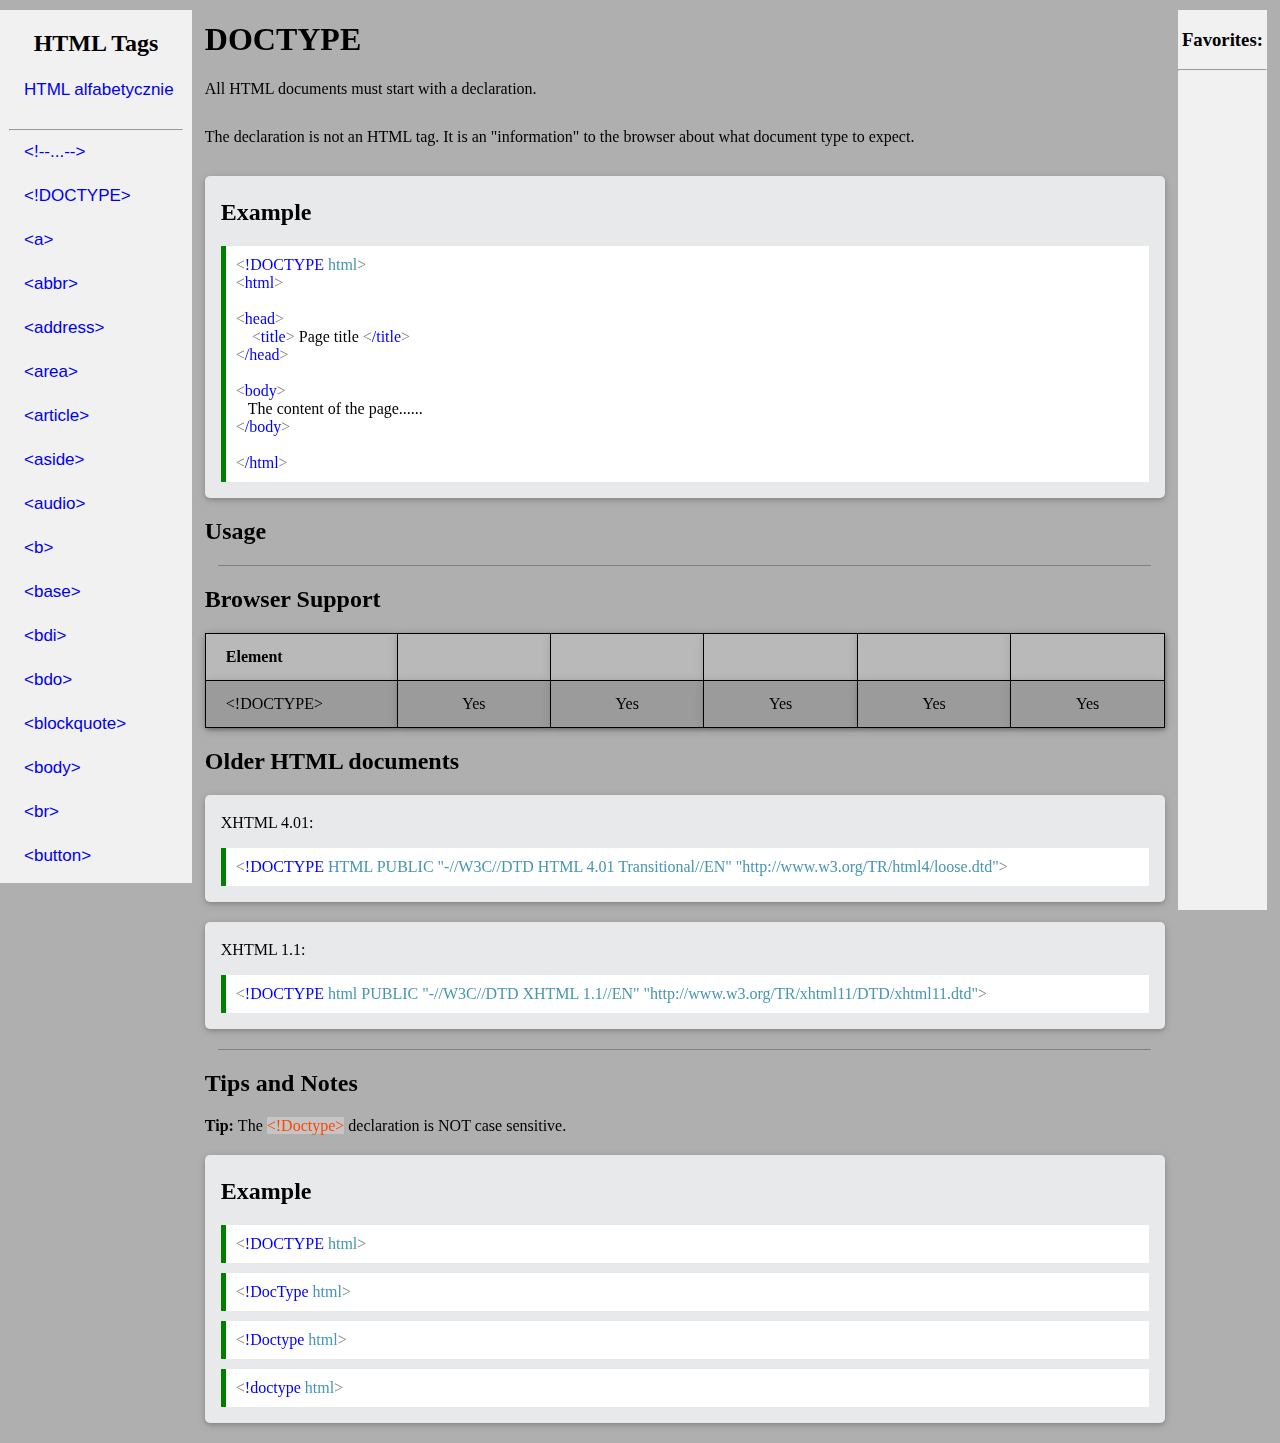
<file: HTML5_page/tag_!Doctype.html>
<!DOCTYPE html>
<html lang="pl" dir="ltr">
  <head>
    <meta charset="utf-8">
    <link rel="stylesheet" href="../files/styles/sidenav.css" type="text/css">
    <link rel="stylesheet" href="../files/styles/global-style.css" type="text/css">
    <title>HTML(!DOCTYPE)</title>
  </head>
  <body>
    <nav class="sidenav">
      <h2>HTML Tags</h2>
      <a target="_self" href="../HTML5_page/HTML_abc.html" id="HTMLabc">HTML alfabetycznie </a><br>
      <hr/>
      <a target="_self" href="../HTML5_page/tag_!Comment.html">&lt;!--...--&gt;</a><br>
      <a target="_self" href="../HTML5_page/tag_!Doctype.html">&lt;!DOCTYPE&gt;</a><br>
      <a target="_self" href="../HTML5_page/tag_A.html">&lt;a&gt;</a><br>
      <a target="_self" href="../HTML5_page/tag_Abbr.html">&lt;abbr&gt;</a><br>
      <a target="_self" href="../HTML5_page/tag_Address.html">&lt;address&gt;</a><br>
      <a target="_self" href="../HTML5_page/tag_Area.html">&lt;area&gt;</a><br>
      <a target="_self" href="../HTML5_page/tag_Article.html">&lt;article&gt;</a><br>
      <a target="_self" href="../HTML5_page/tag_Aside.html">&lt;aside&gt;</a><br>
      <a target="_self" href="../HTML5_page/tag_Audio.html">&lt;audio&gt;</a><br>
      <a target="_self" href="../HTML5_page/tag_B.html">&lt;b&gt;</a><br>
      <a target="_self" href="../HTML5_page/tag_Base.html">&lt;base&gt;</a><br>
      <a target="_self" href="../HTML5_page/tag_Bdi.html">&lt;bdi&gt;</a><br>
      <a target="_self" href="../HTML5_page/tag_Bdo.html">&lt;bdo&gt;</a><br>
      <a target="_self" href="../HTML5_page/tag_Blockquote.html">&lt;blockquote&gt;</a><br>
      <a target="_self" href="../HTML5_page/tag_Body.html">&lt;body&gt;</a><br>
      <a target="_self" href="../HTML5_page/tag_Br.html">&lt;br&gt;</a><br>
      <a target="_self" href="../HTML5_page/tag_Button.html">&lt;button&gt;</a><br>
      <a target="_self" href="../HTML5_page/tag_Canvas.html">&lt;canvas&gt;</a><br>
      <a target="_self" href="../HTML5_page/tag_Caption.html">&lt;caption&gt;</a><br>
      <a target="_self" href="../HTML5_page/tag_Cite.html">&lt;cite&gt;</a><br>
      <a target="_self" href="../HTML5_page/tag_Code.html">&lt;code&gt;</a><br>
      <a target="_self" href="../HTML5_page/tag_Col.html">&lt;col&gt;</a><br>
      <a target="_self" href="../HTML5_page/tag_Colgroup.html">&lt;colgroup&gt;</a><br>
      <a target="_self" href="../HTML5_page/tag_Data.html">&lt;data&gt;</a><br>
      <a target="_self" href="../HTML5_page/tag_Datalist.html">&lt;datalist&gt;</a><br>
      <a target="_self" href="../HTML5_page/tag_Dd.html">&lt;dd&gt;</a><br>
      <a target="_self" href="../HTML5_page/tag_Del.html">&lt;del&gt;</a><br>
      <a target="_self" href="../HTML5_page/tag_Details.html">&lt;details&gt;</a><br>
      <a target="_self" href="../HTML5_page/tag_Dfn.html">&lt;dfn&gt;</a><br>
      <a target="_self" href="../HTML5_page/tag_Dialog.html">&lt;dialog&gt;</a><br>
      <a target="_self" href="../HTML5_page/tag_Div.html">&lt;div&gt;</a><br>
      <a target="_self" href="../HTML5_page/tag_Dl.html">&lt;dl&gt;</a><br>
      <a target="_self" href="../HTML5_page/tag_Dt.html">&lt;dt&gt;</a><br>
      <a target="_self" href="../HTML5_page/tag_Em.html">&lt;em&gt;</a><br>
      <a target="_self" href="../HTML5_page/tag_Embed.html">&lt;embed&gt;</a><br>
      <a target="_self" href="../HTML5_page/tag_Fieldset.html">&lt;fieldset&gt;</a><br>
      <a target="_self" href="../HTML5_page/tag_Figcaption.html">&lt;figcaption&gt;</a><br>
      <a target="_self" href="../HTML5_page/tag_Figure.html">&lt;figure&gt;</a><br>
      <a target="_self" href="../HTML5_page/tag_Footer.html">&lt;footer&gt;</a><br>
      <a target="_self" href="../HTML5_page/tag_Form.html">&lt;base&gt;</a><br>
      <a target="_self" href="../HTML5_page/tag_H.html">&lt;h1&gt; to &lt;h2&gt;</a><br>
      <a target="_self" href="../HTML5_page/tag_Head.html">&lt;head&gt;</a><br>
      <a target="_self" href="../HTML5_page/tag_Header.html">&lt;header&gt;</a><br>
      <a target="_self" href="../HTML5_page/tag_hr.html">&lt;hr&gt;</a><br>
      <a target="_self" href="../HTML5_page/tag_html.html">&lt;html&gt;</a><br>
      <a target="_self" href="../HTML5_page/tag_I.html">&lt;i&gt;</a><br>
      <a target="_self" href="../HTML5_page/tag_Iframe.html">&lt;iframe&gt;</a><br>
      <a target="_self" href="../HTML5_page/tag_img.html">&lt;img&gt;</a><br>
      <a target="_self" href="../HTML5_page/tag_Input.html">&lt;input&gt;</a><br>
      <a target="_self" href="../HTML5_page/tag_Ins.html">&lt;ins&gt;</a><br>
      <a target="_self" href="../HTML5_page/tag_Kbd.html">&lt;kbd&gt;</a><br>
      <a target="_self" href="../HTML5_page/tag_Label.html">&lt;label&gt;</a><br>
      <a target="_self" href="../HTML5_page/tag_Legend.html">&lt;legend&gt;</a><br>
      <a target="_self" href="../HTML5_page/tag_Li.html">&lt;li&gt;</a><br>
      <a target="_self" href="../HTML5_page/tag_Link.html">&lt;link&gt;</a><br>
      <a target="_self" href="../HTML5_page/tag_Main.html">&lt;main&gt;</a><br>
      <a target="_self" href="../HTML5_page/tag_Map.html">&lt;map&gt;</a><br>
      <a target="_self" href="../HTML5_page/tag_Mark.html">&lt;mark&gt;</a><br>
      <a target="_self" href="../HTML5_page/tag_Meta.html">&lt;meta&gt;</a><br>
      <a target="_self" href="../HTML5_page/tag_Meter.html">&lt;meter&gt;</a><br>
      <a target="_self" href="../HTML5_page/tag_Nav.html">&lt;nav&gt;</a><br>
      <a target="_self" href="../HTML5_page/tag_Noscript.html">&lt;noscript&gt;</a><br>
      <a target="_self" href="../HTML5_page/tag_Object.html">&lt;object&gt;</a><br>
      <a target="_self" href="../HTML5_page/tag_Ol.html">&lt;ol&gt;</a><br>
      <a target="_self" href="../HTML5_page/tag_Optgroup.html">&lt;optgroup&gt;</a><br>
      <a target="_self" href="../HTML5_page/tag_Option.html">&lt;option&gt;</a><br>
      <a target="_self" href="../HTML5_page/tag_Output.html">&lt;output&gt;</a><br>
      <a target="_self" href="../HTML5_page/tag_p.html">&lt;p&gt;</a><br>
      <a target="_self" href="../HTML5_page/tag_Param.html">&lt;param&gt;</a><br>
      <a target="_self" href="../HTML5_page/tag_Picture.html">&lt;picture&gt;</a><br>
      <a target="_self" href="../HTML5_page/tag_Pre.html">&lt;pre&gt;</a><br>
      <a target="_self" href="../HTML5_page/tag_Progress.html">&lt;progress&gt;</a><br>
      <a target="_self" href="../HTML5_page/tag_Q.html">&lt;q&gt;</a><br>
      <a target="_self" href="../HTML5_page/tag_Rb.html">&lt;rb&gt;</a><br>
      <a target="_self" href="../HTML5_page/tag_Rt.html">&lt;rt&gt;</a><br>
      <a target="_self" href="../HTML5_page/tag_Ruby.html">&lt;ruby&gt;</a><br>
      <a target="_self" href="../HTML5_page/tag_S.html">&lt;s&gt;</a><br>
      <a target="_self" href="../HTML5_page/tag_Samp.html">&lt;samp&gt;</a><br>
      <a target="_self" href="../HTML5_page/tag_Script.html">&lt;script&gt;</a><br>
      <a target="_self" href="../HTML5_page/tag_Section.html">&lt;section&gt;</a><br>
      <a target="_self" href="../HTML5_page/tag_Select.html">&lt;select&gt;</a><br>
      <a target="_self" href="../HTML5_page/tag_Small.html">&lt;small&gt;</a><br>
      <a target="_self" href="../HTML5_page/tag_Source.html">&lt;source&gt;</a><br>
      <a target="_self" href="../HTML5_page/tag_Span.html">&lt;span&gt;</a><br>
      <a target="_self" href="../HTML5_page/tag_Strong.html">&lt;strong&gt;</a><br>
      <a target="_self" href="../HTML5_page/tag_Style.html">&lt;style&gt;</a><br>
      <a target="_self" href="../HTML5_page/tag_Sub.html">&lt;sub&gt;</a><br>
      <a target="_self" href="../HTML5_page/tag_Summary.html">&lt;summary&gt;</a><br>
      <a target="_self" href="../HTML5_page/tag_Sup.html">&lt;sup&gt;</a><br>
      <a target="_self" href="../HTML5_page/tag_Svg.html">&lt;svg&gt;</a><br>
      <a target="_self" href="../HTML5_page/tag_Table.html">&lt;table&gt;</a><br>
      <a target="_self" href="../HTML5_page/tag_Tbody.html">&lt;tbody&gt;</a><br>
      <a target="_self" href="../HTML5_page/tag_Td.html">&lt;td&gt;</a><br>
      <a target="_self" href="../HTML5_page/tag_Template.html">&lt;template&gt;</a><br>
      <a target="_self" href="../HTML5_page/tag_Textarea.html">&lt;textarea&gt;</a><br>
      <a target="_self" href="../HTML5_page/tag_Tfoot.html">&lt;tfoot&gt;</a><br>
      <a target="_self" href="../HTML5_page/tag_Th.html">&lt;th&gt;</a><br>
      <a target="_self" href="../HTML5_page/tag_Thead.html">&lt;thead&gt;</a><br>
      <a target="_self" href="../HTML5_page/tag_Time.html">&lt;time&gt;</a><br>
      <a target="_self" href="../HTML5_page/tag_Title.html">&lt;title&gt;</a><br>
      <a target="_self" href="../HTML5_page/tag_Tr.html">&lt;tr&gt;</a><br>
      <a target="_self" href="../HTML5_page/tag_Track.html">&lt;track&gt;</a><br>
      <a target="_self" href="../HTML5_page/tag_U.html">&lt;u&gt;</a><br>
      <a target="_self" href="../HTML5_page/tag_Ul.html">&lt;ul&gt;</a><br>
      <a target="_self" href="../HTML5_page/tag_Var.html">&lt;var&gt;</a><br>
      <a target="_self" href="../HTML5_page/tag_Video.html">&lt;video&gt;</a><br>
      <a target="_self" href="../HTML5_page/tag_Wbr.html">&lt;wbr&gt;</a><br>
  </nav>

  <main>
    
    <h1>DOCTYPE</h1>
    <p class="definition">All HTML documents must start with a <!DOCTYPE> declaration.</p>
    <p class="definition">The declaration is not an HTML tag. It is an "information" to the browser about what document type to expect.</p>

    <!-- Code example start -->
    <div class="code-expl-div">
      <h2>Example</h2>
      <div class="code-expl">
        <span class="brackethtml">&lt;</span><span class="tag-name">!DOCTYPE</span><span class="tag-atribute"> html</span><span class="brackethtml">&gt;</span>
        <br>
        <span class="brackethtml">&lt;</span><span class="tag-name">html</span><span class="brackethtml">&gt;</span>
        <br><br>
        <span class="brackethtml">&lt;</span><span class="tag-name">head</span><span class="brackethtml">&gt;</span>
        <br>&nbsp;&nbsp;&nbsp;
        <span class="brackethtml">&lt;</span><span class="tag-name">title</span><span class="brackethtml">&gt;</span>
          <span class="tag-content">Page title</span>
        <span class="brackethtml">&lt;</span><span class="tag-name">/title</span><span class="brackethtml">&gt;</span>
        <br>
        <span class="brackethtml">&lt;</span><span class="tag-name">/head</span><span class="brackethtml">&gt;</span>
        <br><br>
        <span class="brackethtml">&lt;</span><span class="tag-name">body</span><span class="brackethtml">&gt;</span>
        <br>
        &nbsp;&nbsp;&nbsp;The content of the page......
        <br>
        <span class="brackethtml">&lt;</span><span class="tag-name">/body</span><span class="brackethtml">&gt;</span>
        <br><br>
        <span class="brackethtml">&lt;</span><span class="tag-name">/html</span><span class="brackethtml">&gt;</span>
      </div>
    </div>
    <h2>Usage</h2>
    <hr size="1" color="grey" width="97%">

    <h2>Browser Support</h2>
    <!-- Table supported -->
    <table class="browser-support">
      <thead>
        <tr>
          <th>Element</th>
          <th class="firefox-tab"></th>
          <th class="chrome-tab"></th>
          <th class="opera-tab"></th>
          <th class="safari-tab"></th>
          <th class="edge-tab"></th>
        </tr>
      </thead>
      <tbody>
        <tr>
          <td>&lt;!DOCTYPE&gt;</td>
          <td>Yes</td>
          <td>Yes</td>
          <td>Yes</td>
          <td>Yes</td>
          <td>Yes</td>
        </tr>
      </tbody>
    </table>

    
    <h2>Older HTML documents</h2>
    <!-- Code example -->
    <div class="code-expl-div">
      <p>XHTML 4.01:</p>
      <div class="code-expl">
        <span class="brackethtml">&lt;</span><span class="tag-name">!DOCTYPE</span><span class="tag-atribute"> HTML PUBLIC "-//W3C//DTD HTML 4.01 Transitional//EN" "http://www.w3.org/TR/html4/loose.dtd"</span><span class="brackethtml">&gt;</span>
      </div>
    </div>
    <!-- Code example -->
    <div class="code-expl-div">
      <p>XHTML 1.1:</p>
      <div class="code-expl">
        <span class="brackethtml">&lt;</span><span class="tag-name">!DOCTYPE</span><span class="tag-atribute"> html PUBLIC "-//W3C//DTD XHTML 1.1//EN" "http://www.w3.org/TR/xhtml11/DTD/xhtml11.dtd"</span><span class="brackethtml">&gt;</span>
      </div>
    </div>
    <hr size="1" color="grey" width="97%">

    <!-- Code example -->
    <h2>Tips and Notes</h2>
    <p class="tip">The <span class="tag-highlight">&lt;!Doctype&gt;</span> declaration is NOT case sensitive.</p>
    <div class="code-expl-div">
      <h2>Example</h2>
      <div class="code-expl">
        <span class="brackethtml">&lt;</span><span class="tag-name">!DOCTYPE</span><span class="tag-atribute"> html</span><span class="brackethtml">&gt;</span>
      </div>
      <div class="code-expl">
        <span class="brackethtml">&lt;</span><span class="tag-name">!DocType</span><span class="tag-atribute"> html</span><span class="brackethtml">&gt;</span>
      </div>
      <div class="code-expl">
        <span class="brackethtml">&lt;</span><span class="tag-name">!Doctype</span><span class="tag-atribute"> html</span><span class="brackethtml">&gt;</span>
      </div>
      <div class="code-expl">
        <span class="brackethtml">&lt;</span><span class="tag-name">!doctype</span><span class="tag-atribute"> html</span><span class="brackethtml">&gt;</span>
      </div>
    </div>
    



  </main>
  <div class="right">
    <h3>Favorites:</h3>
    <hr>
  </div>

  </body>
</html>
</file>
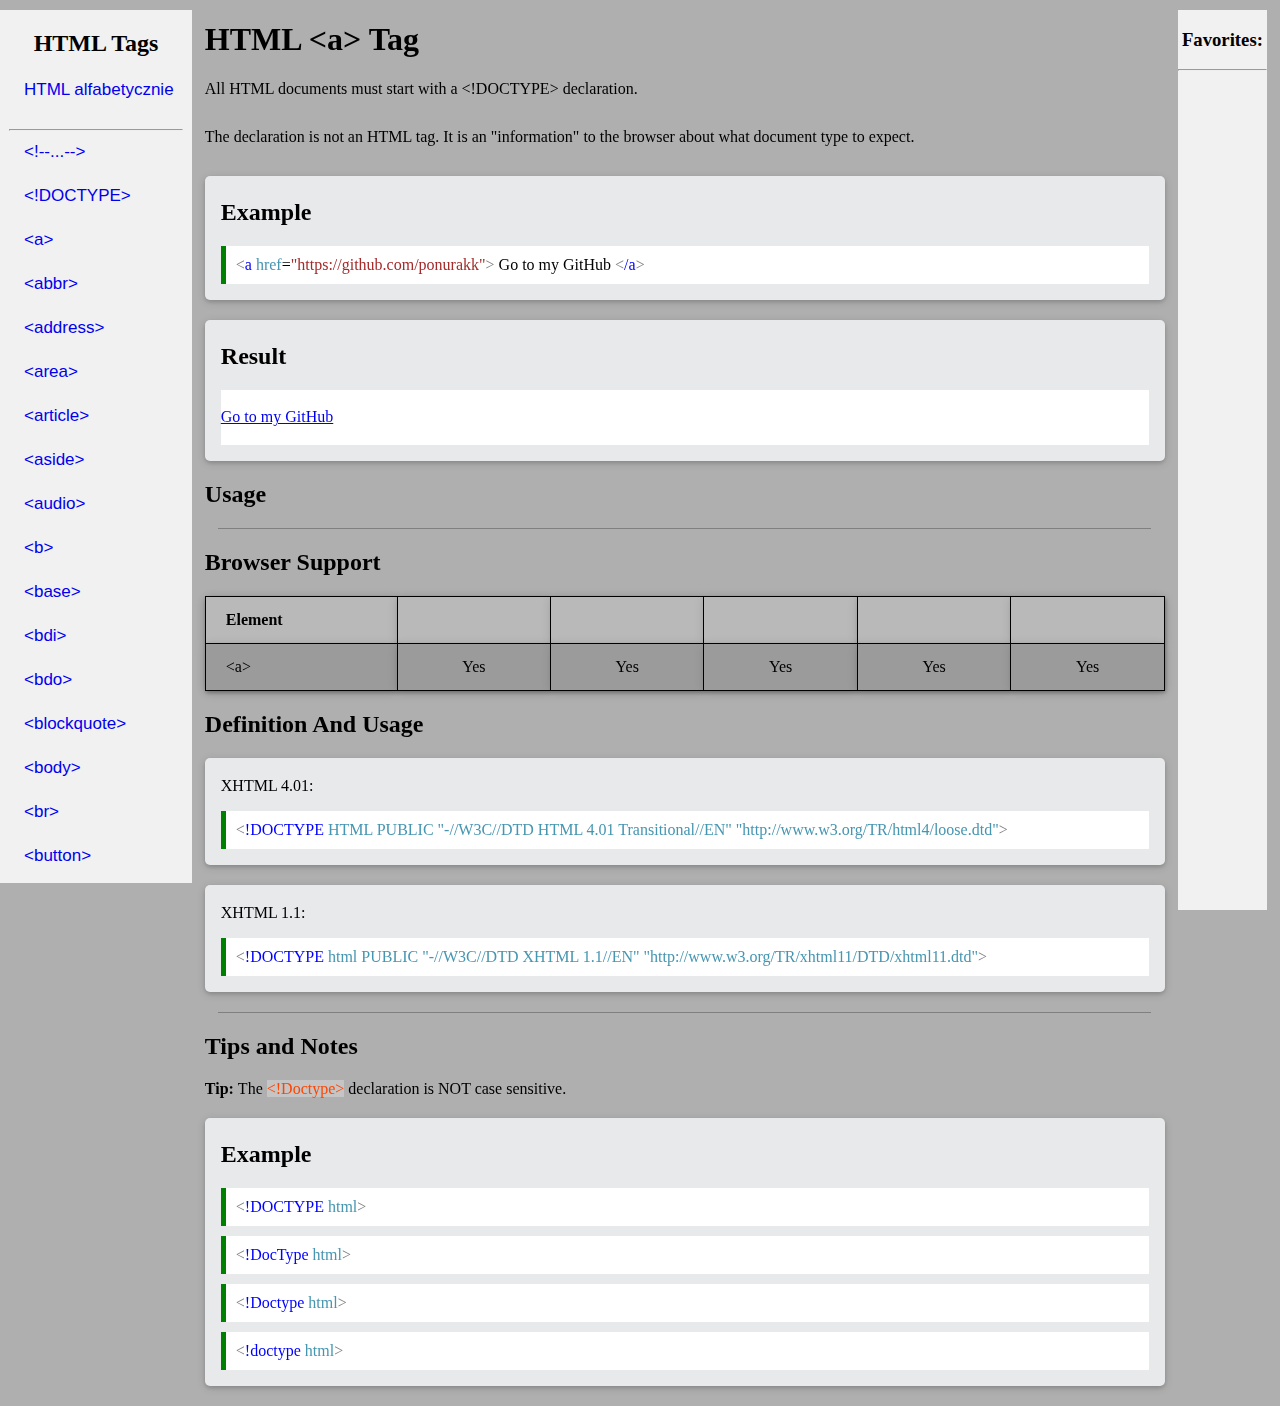
<file: HTML5_page/tag_A.html>
<!DOCTYPE html>
<html lang="pl" dir="ltr">
  <head>
    <meta charset="utf-8">
    <link rel="stylesheet" href="../files/styles/sidenav.css" type="text/css">
    <link rel="stylesheet" href="../files/styles/global-style.css" type="text/css">
    <title>HTML(A)</title>
  </head>
  <body>
    <nav class="sidenav">
      <h2>HTML Tags</h2>
      <a target="_self" href="../HTML5_page/HTML_abc.html" id="HTMLabc">HTML alfabetycznie </a><br>
      <hr/>
      <a target="_self" href="../HTML5_page/tag_!Comment.html">&lt;!--...--&gt;</a><br>
      <a target="_self" href="../HTML5_page/tag_!Doctype.html">&lt;!DOCTYPE&gt;</a><br>
      <a target="_self" href="../HTML5_page/tag_A.html">&lt;a&gt;</a><br>
      <a target="_self" href="../HTML5_page/tag_Abbr.html">&lt;abbr&gt;</a><br>
      <a target="_self" href="../HTML5_page/tag_Address.html">&lt;address&gt;</a><br>
      <a target="_self" href="../HTML5_page/tag_Area.html">&lt;area&gt;</a><br>
      <a target="_self" href="../HTML5_page/tag_Article.html">&lt;article&gt;</a><br>
      <a target="_self" href="../HTML5_page/tag_Aside.html">&lt;aside&gt;</a><br>
      <a target="_self" href="../HTML5_page/tag_Audio.html">&lt;audio&gt;</a><br>
      <a target="_self" href="../HTML5_page/tag_B.html">&lt;b&gt;</a><br>
      <a target="_self" href="../HTML5_page/tag_Base.html">&lt;base&gt;</a><br>
      <a target="_self" href="../HTML5_page/tag_Bdi.html">&lt;bdi&gt;</a><br>
      <a target="_self" href="../HTML5_page/tag_Bdo.html">&lt;bdo&gt;</a><br>
      <a target="_self" href="../HTML5_page/tag_Blockquote.html">&lt;blockquote&gt;</a><br>
      <a target="_self" href="../HTML5_page/tag_Body.html">&lt;body&gt;</a><br>
      <a target="_self" href="../HTML5_page/tag_Br.html">&lt;br&gt;</a><br>
      <a target="_self" href="../HTML5_page/tag_Button.html">&lt;button&gt;</a><br>
      <a target="_self" href="../HTML5_page/tag_Canvas.html">&lt;canvas&gt;</a><br>
      <a target="_self" href="../HTML5_page/tag_Caption.html">&lt;caption&gt;</a><br>
      <a target="_self" href="../HTML5_page/tag_Cite.html">&lt;cite&gt;</a><br>
      <a target="_self" href="../HTML5_page/tag_Code.html">&lt;code&gt;</a><br>
      <a target="_self" href="../HTML5_page/tag_Col.html">&lt;col&gt;</a><br>
      <a target="_self" href="../HTML5_page/tag_Colgroup.html">&lt;colgroup&gt;</a><br>
      <a target="_self" href="../HTML5_page/tag_Data.html">&lt;data&gt;</a><br>
      <a target="_self" href="../HTML5_page/tag_Datalist.html">&lt;datalist&gt;</a><br>
      <a target="_self" href="../HTML5_page/tag_Dd.html">&lt;dd&gt;</a><br>
      <a target="_self" href="../HTML5_page/tag_Del.html">&lt;del&gt;</a><br>
      <a target="_self" href="../HTML5_page/tag_Details.html">&lt;details&gt;</a><br>
      <a target="_self" href="../HTML5_page/tag_Dfn.html">&lt;dfn&gt;</a><br>
      <a target="_self" href="../HTML5_page/tag_Dialog.html">&lt;dialog&gt;</a><br>
      <a target="_self" href="../HTML5_page/tag_Div.html">&lt;div&gt;</a><br>
      <a target="_self" href="../HTML5_page/tag_Dl.html">&lt;dl&gt;</a><br>
      <a target="_self" href="../HTML5_page/tag_Dt.html">&lt;dt&gt;</a><br>
      <a target="_self" href="../HTML5_page/tag_Em.html">&lt;em&gt;</a><br>
      <a target="_self" href="../HTML5_page/tag_Embed.html">&lt;embed&gt;</a><br>
      <a target="_self" href="../HTML5_page/tag_Fieldset.html">&lt;fieldset&gt;</a><br>
      <a target="_self" href="../HTML5_page/tag_Figcaption.html">&lt;figcaption&gt;</a><br>
      <a target="_self" href="../HTML5_page/tag_Figure.html">&lt;figure&gt;</a><br>
      <a target="_self" href="../HTML5_page/tag_Footer.html">&lt;footer&gt;</a><br>
      <a target="_self" href="../HTML5_page/tag_Form.html">&lt;base&gt;</a><br>
      <a target="_self" href="../HTML5_page/tag_H.html">&lt;h1&gt; to &lt;h2&gt;</a><br>
      <a target="_self" href="../HTML5_page/tag_Head.html">&lt;head&gt;</a><br>
      <a target="_self" href="../HTML5_page/tag_Header.html">&lt;header&gt;</a><br>
      <a target="_self" href="../HTML5_page/tag_hr.html">&lt;hr&gt;</a><br>
      <a target="_self" href="../HTML5_page/tag_html.html">&lt;html&gt;</a><br>
      <a target="_self" href="../HTML5_page/tag_I.html">&lt;i&gt;</a><br>
      <a target="_self" href="../HTML5_page/tag_Iframe.html">&lt;iframe&gt;</a><br>
      <a target="_self" href="../HTML5_page/tag_img.html">&lt;img&gt;</a><br>
      <a target="_self" href="../HTML5_page/tag_Input.html">&lt;input&gt;</a><br>
      <a target="_self" href="../HTML5_page/tag_Ins.html">&lt;ins&gt;</a><br>
      <a target="_self" href="../HTML5_page/tag_Kbd.html">&lt;kbd&gt;</a><br>
      <a target="_self" href="../HTML5_page/tag_Label.html">&lt;label&gt;</a><br>
      <a target="_self" href="../HTML5_page/tag_Legend.html">&lt;legend&gt;</a><br>
      <a target="_self" href="../HTML5_page/tag_Li.html">&lt;li&gt;</a><br>
      <a target="_self" href="../HTML5_page/tag_Link.html">&lt;link&gt;</a><br>
      <a target="_self" href="../HTML5_page/tag_Main.html">&lt;main&gt;</a><br>
      <a target="_self" href="../HTML5_page/tag_Map.html">&lt;map&gt;</a><br>
      <a target="_self" href="../HTML5_page/tag_Mark.html">&lt;mark&gt;</a><br>
      <a target="_self" href="../HTML5_page/tag_Meta.html">&lt;meta&gt;</a><br>
      <a target="_self" href="../HTML5_page/tag_Meter.html">&lt;meter&gt;</a><br>
      <a target="_self" href="../HTML5_page/tag_Nav.html">&lt;nav&gt;</a><br>
      <a target="_self" href="../HTML5_page/tag_Noscript.html">&lt;noscript&gt;</a><br>
      <a target="_self" href="../HTML5_page/tag_Object.html">&lt;object&gt;</a><br>
      <a target="_self" href="../HTML5_page/tag_Ol.html">&lt;ol&gt;</a><br>
      <a target="_self" href="../HTML5_page/tag_Optgroup.html">&lt;optgroup&gt;</a><br>
      <a target="_self" href="../HTML5_page/tag_Option.html">&lt;option&gt;</a><br>
      <a target="_self" href="../HTML5_page/tag_Output.html">&lt;output&gt;</a><br>
      <a target="_self" href="../HTML5_page/tag_p.html">&lt;p&gt;</a><br>
      <a target="_self" href="../HTML5_page/tag_Param.html">&lt;param&gt;</a><br>
      <a target="_self" href="../HTML5_page/tag_Picture.html">&lt;picture&gt;</a><br>
      <a target="_self" href="../HTML5_page/tag_Pre.html">&lt;pre&gt;</a><br>
      <a target="_self" href="../HTML5_page/tag_Progress.html">&lt;progress&gt;</a><br>
      <a target="_self" href="../HTML5_page/tag_Q.html">&lt;q&gt;</a><br>
      <a target="_self" href="../HTML5_page/tag_Rb.html">&lt;rb&gt;</a><br>
      <a target="_self" href="../HTML5_page/tag_Rt.html">&lt;rt&gt;</a><br>
      <a target="_self" href="../HTML5_page/tag_Ruby.html">&lt;ruby&gt;</a><br>
      <a target="_self" href="../HTML5_page/tag_S.html">&lt;s&gt;</a><br>
      <a target="_self" href="../HTML5_page/tag_Samp.html">&lt;samp&gt;</a><br>
      <a target="_self" href="../HTML5_page/tag_Script.html">&lt;script&gt;</a><br>
      <a target="_self" href="../HTML5_page/tag_Section.html">&lt;section&gt;</a><br>
      <a target="_self" href="../HTML5_page/tag_Select.html">&lt;select&gt;</a><br>
      <a target="_self" href="../HTML5_page/tag_Small.html">&lt;small&gt;</a><br>
      <a target="_self" href="../HTML5_page/tag_Source.html">&lt;source&gt;</a><br>
      <a target="_self" href="../HTML5_page/tag_Span.html">&lt;span&gt;</a><br>
      <a target="_self" href="../HTML5_page/tag_Strong.html">&lt;strong&gt;</a><br>
      <a target="_self" href="../HTML5_page/tag_Style.html">&lt;style&gt;</a><br>
      <a target="_self" href="../HTML5_page/tag_Sub.html">&lt;sub&gt;</a><br>
      <a target="_self" href="../HTML5_page/tag_Summary.html">&lt;summary&gt;</a><br>
      <a target="_self" href="../HTML5_page/tag_Sup.html">&lt;sup&gt;</a><br>
      <a target="_self" href="../HTML5_page/tag_Svg.html">&lt;svg&gt;</a><br>
      <a target="_self" href="../HTML5_page/tag_Table.html">&lt;table&gt;</a><br>
      <a target="_self" href="../HTML5_page/tag_Tbody.html">&lt;tbody&gt;</a><br>
      <a target="_self" href="../HTML5_page/tag_Td.html">&lt;td&gt;</a><br>
      <a target="_self" href="../HTML5_page/tag_Template.html">&lt;template&gt;</a><br>
      <a target="_self" href="../HTML5_page/tag_Textarea.html">&lt;textarea&gt;</a><br>
      <a target="_self" href="../HTML5_page/tag_Tfoot.html">&lt;tfoot&gt;</a><br>
      <a target="_self" href="../HTML5_page/tag_Th.html">&lt;th&gt;</a><br>
      <a target="_self" href="../HTML5_page/tag_Thead.html">&lt;thead&gt;</a><br>
      <a target="_self" href="../HTML5_page/tag_Time.html">&lt;time&gt;</a><br>
      <a target="_self" href="../HTML5_page/tag_Title.html">&lt;title&gt;</a><br>
      <a target="_self" href="../HTML5_page/tag_Tr.html">&lt;tr&gt;</a><br>
      <a target="_self" href="../HTML5_page/tag_Track.html">&lt;track&gt;</a><br>
      <a target="_self" href="../HTML5_page/tag_U.html">&lt;u&gt;</a><br>
      <a target="_self" href="../HTML5_page/tag_Ul.html">&lt;ul&gt;</a><br>
      <a target="_self" href="../HTML5_page/tag_Var.html">&lt;var&gt;</a><br>
      <a target="_self" href="../HTML5_page/tag_Video.html">&lt;video&gt;</a><br>
      <a target="_self" href="../HTML5_page/tag_Wbr.html">&lt;wbr&gt;</a><br>
  </nav>

  <main>
    
    <h1>HTML &lt;a&gt; Tag</h1>
    <p class="definition">All HTML documents must start with a &lt;!DOCTYPE&gt; declaration.</p>
    <p class="definition">The declaration is not an HTML tag. It is an "information" to the browser about what document type to expect.</p>

    <!-- Code example start -->
    <div class="code-expl-div">
      <h2>Example</h2>
      <div class="code-expl">
        <span class="brackethtml">&lt;</span><span class="tag-name">a</span><span class="tag-atribute"> href</span>=<span class="cssfuncquote">"https://github.com/ponurakk"</span><span class="brackethtml">&gt;</span>
        <span>Go to my GitHub</span> <span class="brackethtml">&lt;</span><span class="tag-name">/a</span><span class="brackethtml">&gt;</span>
      </div>
    </div>
    <div class="code-expl-div">
      <h2>Result</h2>
      <div class="code-result">
        <div class="code-result-text">
          <a href="https://github.com/ponurakk" target="_blank"> Go to my GitHub </a>
        </div>
      </div>
    </div>
    <h2>Usage</h2>
    <hr size="1" color="grey" width="97%">

    <h2>Browser Support</h2>
    <!-- Table supported -->
    <table class="browser-support">
      <thead>
        <tr>
          <th>Element</th>
          <th class="firefox-tab"></th>
          <th class="chrome-tab"></th>
          <th class="opera-tab"></th>
          <th class="safari-tab"></th>
          <th class="edge-tab"></th>
        </tr>
      </thead>
      <tbody>
        <tr>
          <td>&lt;a&gt;</td>
          <td>Yes</td>
          <td>Yes</td>
          <td>Yes</td>
          <td>Yes</td>
          <td>Yes</td>
        </tr>
      </tbody>
    </table>

    
    <h2>Definition And Usage</h2>
    <!-- Code example -->
    <div class="code-expl-div">
      <p>XHTML 4.01:</p>
      <div class="code-expl">
        <span class="brackethtml">&lt;</span><span class="tag-name">!DOCTYPE</span><span class="tag-atribute"> HTML PUBLIC "-//W3C//DTD HTML 4.01 Transitional//EN" "http://www.w3.org/TR/html4/loose.dtd"</span><span class="brackethtml">&gt;</span>
      </div>
    </div>
    <!-- Code example -->
    <div class="code-expl-div">
      <p>XHTML 1.1:</p>
      <div class="code-expl">
        <span class="brackethtml">&lt;</span><span class="tag-name">!DOCTYPE</span><span class="tag-atribute"> html PUBLIC "-//W3C//DTD XHTML 1.1//EN" "http://www.w3.org/TR/xhtml11/DTD/xhtml11.dtd"</span><span class="brackethtml">&gt;</span>
      </div>
    </div>
    <hr size="1" color="grey" width="97%">

    <!-- Code example -->
    <h2>Tips and Notes</h2>
    <p class="tip">The <span class="tag-highlight">&lt;!Doctype&gt;</span> declaration is NOT case sensitive.</p>
    <div class="code-expl-div">
      <h2>Example</h2>
      <div class="code-expl">
        <span class="brackethtml">&lt;</span><span class="tag-name">!DOCTYPE</span><span class="tag-atribute"> html</span><span class="brackethtml">&gt;</span>
      </div>
      <div class="code-expl">
        <span class="brackethtml">&lt;</span><span class="tag-name">!DocType</span><span class="tag-atribute"> html</span><span class="brackethtml">&gt;</span>
      </div>
      <div class="code-expl">
        <span class="brackethtml">&lt;</span><span class="tag-name">!Doctype</span><span class="tag-atribute"> html</span><span class="brackethtml">&gt;</span>
      </div>
      <div class="code-expl">
        <span class="brackethtml">&lt;</span><span class="tag-name">!doctype</span><span class="tag-atribute"> html</span><span class="brackethtml">&gt;</span>
      </div>
    </div>
    



  </main>
  <div class="right">
    <h3>Favorites:</h3>
    <hr>
  </div>

  </body>
</html>
</file>
<file: files/styles/global-style.css>
body {
	background-color: rgb(175, 175, 175);
	margin: 0;
	padding: 0;
}
::selection {
	color: red;
	background-color: rgba(0, 0, 0, 0.2);
}

/*			Definition-start			*/

p.definition {
	margin-bottom: 30px;
}

/*			Definition-end			*/

/*			code example-start			*/
.code-expl-div {
	background-color:#E7E9EB;
	border-radius:5px;
	padding: 0.2em 16px 1em 16px;
	margin: 20px 0;
	box-shadow:0 2px 4px 0 rgba(0,0,0,0.16),0 2px 10px 0 rgba(0,0,0,0.12);
}

.code-expl {
	border-left: 5px solid green;
	background-color: white;
	padding: 10px 20px 10px 10px;
	margin-top: 10px;
}

.code-result {
	background-color: white;
	padding-top: 2%;
	padding-bottom: 2%;
}

.code-result-text {
	vertical-align: middle;
	
}

.brackethtml {
	color: gray;
}

.tag-name  {
	color: blue;
}
.tag-atribute {
	color: rgb(71, 150, 177);
}
.tag-content{
	color: black;
}

.commentcolor {
	color: green;
}
.commentcolor p {
	color: brown;
}

.cssnamecolor, .cssfuncname-atribute {
	color: rgb(185, 133, 0);
}
.cssfuncname {
	color: rgb(61, 136, 161);
}
.cssfuncquote {
	color: brown;
}

.javascriptfunctioncolor {
	color: blue;
}
.javascriptfunctioncolor-atribute {
	color: rgb(71, 150, 177);
}
.javascriptnamecolor {
	color: rgb(185, 133, 0);
}
.javascriptvalue {
	color: yellowgreen;
}

.highlight {
	color: orangered;
}

.right {
	position: fixed;
	z-index: -1;
	top: 10px;
	left: 92%;
	background-color: #f1f1f1;
	width: 7%;
	height: 100%;
}

.right h3 {
	text-align: center;
}

/*			code example-end			*/

/*			upper nav-start			*/

nav.uppernav {
	background-color: rgb(141, 141, 141);
	text-align: right;
	padding: 10px 20px;
}

nav.uppernav a {
	text-decoration: none;
	padding-right: 10px;
}

/*			upper nav-end			*/

/*			nav list-start			*/

div nav#list ul li:first-of-type{
	text-align: center;
	padding-right: 40px;
	color:green;
}
div nav#list {
	position: relative;
	right: 214px;
	border-right: 4px black solid;
	text-align: left;
	font-size: 1.5em;
	background-color: rgb(156, 156, 156);
	display: block;
	width: 210px;
}
div nav#list div.nav-show {
	position: absolute;
	left: 210px;
	bottom: 51%;
	background-color: black;
	width: 50px;
	height: 100px;
	color: white;
	writing-mode: vertical-lr;
	cursor: pointer;
}
.nav-hide-id {
	right: 214px !important;

	transition: .3s ease-in;
}
.nav-show-id {
	right: 0px !important;

	transition: .3s ease-in;
}
div nav#list div.nav-show p {
	margin-top: 0.63em;
	margin-left: 0.5em;
	font-size: 1em;
}

div nav#list ul li a {
	text-decoration: underline;
	color: rgb(48, 48, 48);
}

div nav#list ul {
	list-style: none;
	margin-left: -25px;
}

div nav#list ul li a::before {
	background-size: 20px 20px;
    display: inline-block;
    width: 20px; 
    height: 20px;
    content:"";
}

div nav#list ul li a.htmla::before{
	background-image: url(https://raw.githubusercontent.com/ponurakk/Script_cmd_web.v2/main/files/images/HTML5_logo.png);
}
div nav#list ul li a.jsa::before{
	background-image: url(https://raw.githubusercontent.com/ponurakk/Script_cmd_web.v2/main/files/images/js-logo.png);
}
div nav#list ul li a.cssa::before{
	background-image: url(https://raw.githubusercontent.com/ponurakk/Script_cmd_web.v2/main/files/images/CSS3-logo.png);
}
div nav#list ul li a.csharpa::before{
	background-image: url(https://raw.githubusercontent.com/ponurakk/Script_cmd_web.v2/main/files/images/C_Sharp_logo.png);
}
div nav#list ul li a.cppa::before{
	background-image: url(https://raw.githubusercontent.com/ponurakk/Script_cmd_web.v2/main/files/images/C++_logo.png);
}
div nav#list ul li a.pythona::before{
	background-image: url(https://raw.githubusercontent.com/ponurakk/Script_cmd_web.v2/main/files/images/Python_logo.png);
}

/*			list-end			*/

/*			table-start			*/

table, th, td {
	border: 1px black solid;
	background-color: rgb(185, 185, 185);
	border-collapse: collapse;
	box-shadow: 1px 2px 4px 0 rgba(0,0,0,0.16),0 2px 10px 0 rgba(0,0,0,0.12);
}
table.browser-support {
	width: 100%;
}
table.browser-support thead tr th:first-of-type, table.browser-support tbody tr td:first-of-type {
	text-align: left;
	padding-left: 20px;
	width: 20%;
}
th, td {
	height: 44px;
	text-align: center;
}
tr:nth-child(odd) td {
	background-color: rgb(155, 155, 155);
}
table th {
	background-repeat: no-repeat;
	background-position: center;
	background-size: 35px;
}
table th.firefox-tab {
	background-image: url(https://raw.githubusercontent.com/ponurakk/Script_cmd_web.v2/main/files/images/Firefox_logo.png);
}
table th.chrome-tab {
	background-image: url(https://raw.githubusercontent.com/ponurakk/Script_cmd_web.v2/main/files/images/Chrome_Logo.png);
}
table th.opera-tab {
	background-image: url(https://raw.githubusercontent.com/ponurakk/Script_cmd_web.v2/main/files/images/Opera_Logo.png);
}
table th.safari-tab {
	background-image: url(https://raw.githubusercontent.com/ponurakk/Script_cmd_web.v2/main/files/images/Safari_Logo.png);
}
table th.edge-tab {
	background-image: url(https://raw.githubusercontent.com/ponurakk/Script_cmd_web.v2/main/files/images/Edge_Logo.png);
}

/*			table-end			*/

/*			Tip-start			*/

.tip::before {
	content: "Tip: ";
	font-weight: bold;
}
.tag-highlight {
	color: orangered;
	background-color: rgb(197, 197, 197);
}

/*			Tip-end			*/
</file>
<file: files/styles/sidenav.css>
.sidenav a {
    font-family: "Calibri",Arial,sans-serif;
    text-decoration: none;
    display: block;
    padding: 2px 1px 1px 10px
}

.sidenav h2 {
    text-align: center;
}

.sidenav a:hover,.sidenav a:focus {
    color: #000000;
    background-color: #cccccc;
}

.sidenav a {
    padding: 3px 2px 3px 24px;
    font-size: 17px;
}

.sidenav {
    height: 97%;
    width: 15%;
    overflow-y: scroll;
    overflow-x: hidden;
    background-color: #f1f1f1;
    position: fixed;
    top: 10px;
}

nav {
    display: block;
    scrollbar-color: red;
}

main {
    margin-left: 16%;
    width: 75%;
}
.sidenav hr {
    width: 90%;
}
</file>
<file: HTML5_page/CSS/HTML_abc.css>
body {
    text-align: center;
}
#htmltags, #htmltagssuported {
    margin-top: 6%;
    margin-left: 100px;
    margin-right: auto;
}

table{
    border-top-style: outset;
    border-bottom-style: outset;
    border-right-style: outset;
    border-left-style: outset;
}

.com {
    text-shadow: 2px 2px 5px gray;
}

table tr:nth-child(even){
    background-color: #f2f2f2;
}

#TableName:hover {
    color: black;
}

tr:hover {
    background-color: #f1f1f1;
    color: red;
}

a:active, a:visited, a {
    color: gray;
}

abbr {
    cursor: help;
    color: peru;
}

#up {
    color: rgb(4, 0, 255);
    text-decoration: none;
}

#tableInput {
    text-align: center;
    width: 70%; /* Full-width */
    font-size: 16px; /* Increase font-size */
    padding: 12px 20px 12px 40px; /* Add some padding */
    border: 1px solid #ddd; /* Add a grey border */
    margin-bottom: 12px; /* Add some space below the input */
}
</file>
